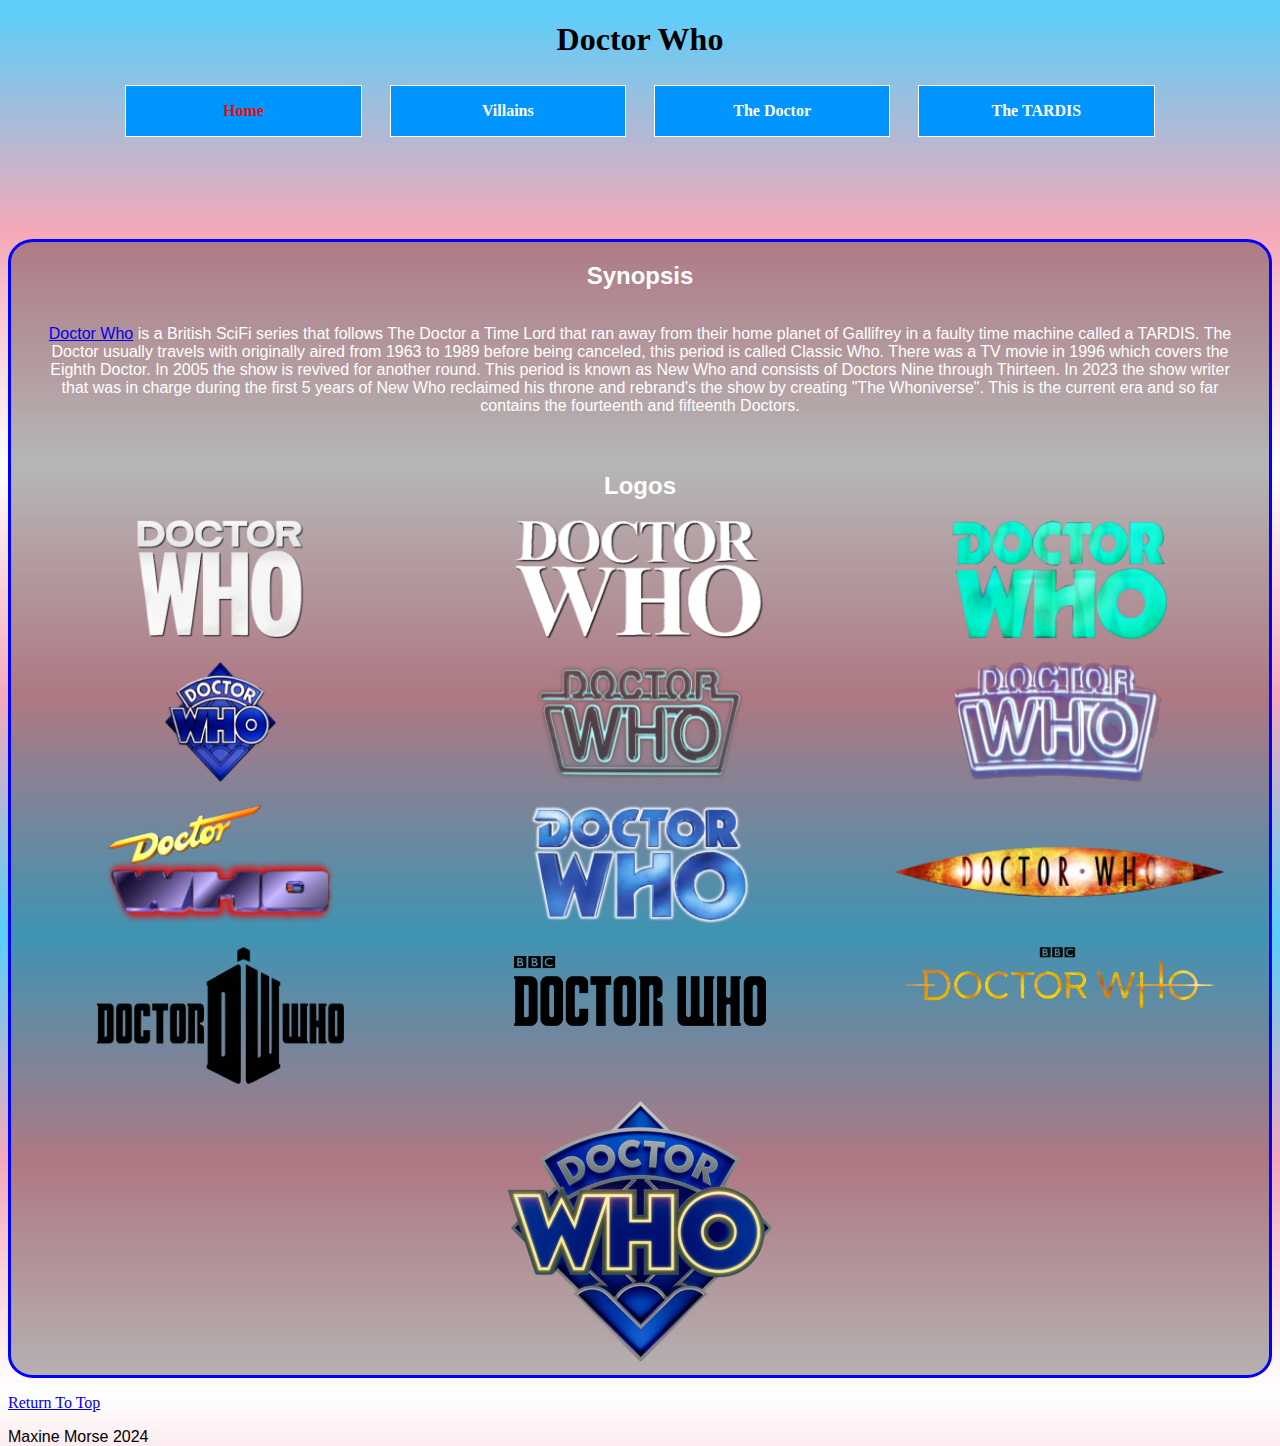
<file: index.html>
<!DOCTYPE html>
<html lang="en">

    <head>
        <meta charset="UTF-8">
        <meta name="viewport" content="width=device-width, initial-scale=1.0">
        <title>Maxine Morse CIS 155 Website Project</title>
        <link rel="stylesheet" href="CSS/Styles.css">
        <link rel="stylesheet" href="CSS/same_code.css">
    </head>

    <body>

        <header>
            <h1 id="title" class="center">Doctor Who</h1>
        </header>

        <nav id="nav_menu">
            <ul>
                <li><a href="index.html" class="current">Home</a></li>
                <li><a href="Villains.html">Villains</a></li>
                <li><a href="the_doctor.html">The Doctor</a></li>
                <li><a href="the_tardis.html">The TARDIS</a></li>
            </ul>
        </nav>
        <!--nav menu for site-->

        <main>

            <h2 id="Synopsis-heading">Synopsis</h2>
            <p id="Synopsis">
                <a id="im" href="https://www.imdb.com/title/tt0436992/" target="_blank">Doctor Who</a> is a British
                SciFi series that follows The Doctor a Time Lord that ran away from their home planet of Gallifrey in a
                faulty
                time machine called a TARDIS. The Doctor usually travels with
                originally aired from 1963 to 1989 before being canceled, this period is called Classic Who.
                There was a TV movie in 1996 which covers the Eighth Doctor.
                In 2005 the show is revived for another round.
                This period is known as New Who and consists of Doctors Nine through Thirteen.
                In 2023 the show writer that was in charge during the first 5 years of New Who reclaimed his
                throne and rebrand's the show by creating "The Whoniverse".
                This is the current era and so far contains the fourteenth and fifteenth Doctors.
            </p>
            <!--The above is a basic description of Doctor Who-->
            <h2 id="logos-heading">Logos</h2>
            <img id="thartnell" src="Logos/THartnell.png" alt="doctor who logo from 1963 to 1967">
            <img id="ttroughton" src="Logos/TTroughton.png" alt="doctor who logo from 1967 to 1970">
            <img id="tpertwee" src="Logos/TPertwee.png" alt="doctor who logo from 1970 to 1973">
            <img id="tbakert" src="Logos/TBakerT.png" alt="doctor who logo from 1973 to 1980">
            <img id="tdavison" src="Logos/TDavison.png" alt="doctor who logo from 1980 to 1984">
            <img id="tbakerc" src="Logos/TBakerC.png" alt="doctor who logo from 1984 to 1986">
            <img id="tmccoy" src="Logos/TMcCoy.png" alt="doctor who logo from 1987 to 1989 and 1993">
            <img id="tmcgann" src="Logos/TMcGann.png" alt="doctor who logo from 1996">
            <img id="teccleston" src="Logos/TEccleston.png" alt="doctor who logo from 2005 to 2010">
            <img id="tsmith" src="Logos/OIP_29.webp" alt="doctor who logo from 2010 to 2012">
            <img id="tcapadi" src="Logos/Doctor_Who_logo_2014.webp" alt="doctor who logo from 2012 to 2018">
            <img id="tjodie" src="Logos/Doctor_Who_2018_Logo.webp" alt="doctor who logo from 2018 to 2022">
            <img id="tanaversery" src="Logos/60th-aneversery.png" alt="doctor who logo from 2022 to present">

        </main>

        <p class="center"><a href="#top">Return To Top</a></p>

    </body>

    <footer class="center">
        <p>Maxine Morse 2024</p>
        <!--Im adding this to make it clear that I do know how to add the copyright symbol
        but seeing as I don't actually have the copyrights for any material on this page i don't feel right including it ps. its &copy;-->
        <p id="dw">The quote that lives in my head rent free<q>People assume that time is a strict progression of cause
                to effect, but actually,
                from a nonlinear, non-subjective viewpoint, it's more like a big ball of wibbly-wobbly, timey-wimey...
                stuff.</q> -The Tenth Doctor</p>
    </footer>

</html>
</file>
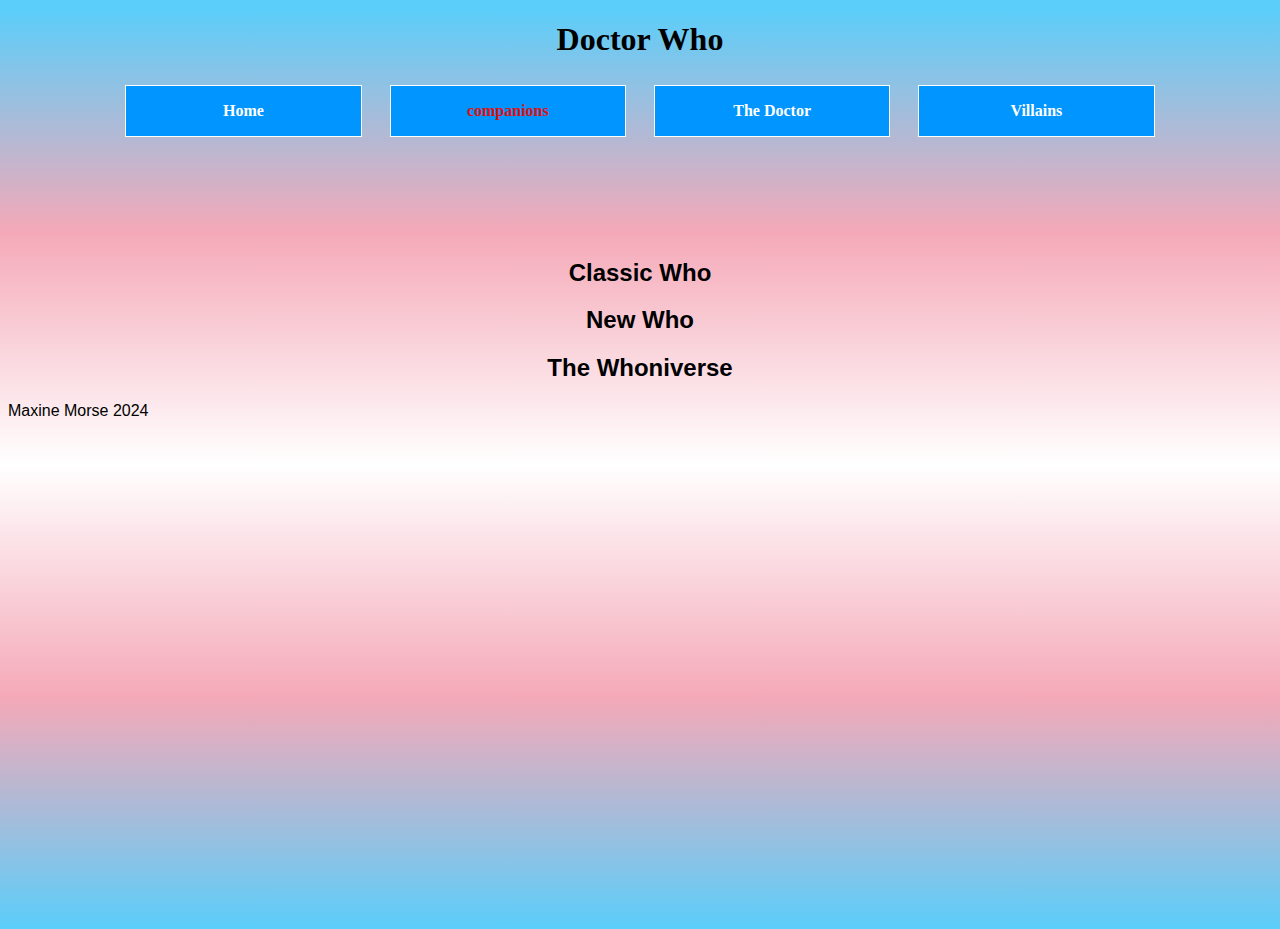
<file: companions.html>
<!DOCTYPE html>
<html lang="en">

   <head>
      <meta charset="UTF-8">
      <meta name="viewport" content="width=device-width, initial-scale=1.0">
      <title>Maxine Morse CIS 155 Website Project</title>
      <link rel="stylesheet" href="CSS/companions.css">
      <link rel="stylesheet" href="CSS/same_code.css">
   </head>

   <body>

      <header>
         <h1 id="title" class="center">Doctor Who</h1>
      </header>

      <nav id="nav_menu">
         <ul>
            <li><a href="index.html">Home</a></li>
            <li><a href="companions.html" class="current">companions</a></li>
            <li><a href="the_doctor.html">The Doctor</a></li>
            <li><a href="villains.html">Villains</a></li>
         </ul>
      </nav>

      <main class="center">
         <section id="Classic-Who">
            <h2>Classic Who</h2>
         </section>
         <section id="New-Who">
            <h2>New Who</h2>
         </section>
         <section id="The-Whoniverse">
            <h2>The Whoniverse</h2>
         </section>
      </main>

   </body>

   <footer class="center">
      <p>Maxine Morse 2024</p>
      <!--Im adding this to make it clear that I do know how to add the copyright symbol
      but seeing as I don't actually have the copyrights for any material on this page i don't feel right including it ps. its &copy;-->
      <p id="dw">The quote that lives in my head rent free<q>People assume that time is a strict progression of cause
            to effect, but actually,
            from a nonlinear, non-subjective viewpoint, it's more like a big ball of wibbly-wobbly, timey-wimey...
            stuff.</q> -The Tenth Doctor</p>
   </footer>

</html>
</file>
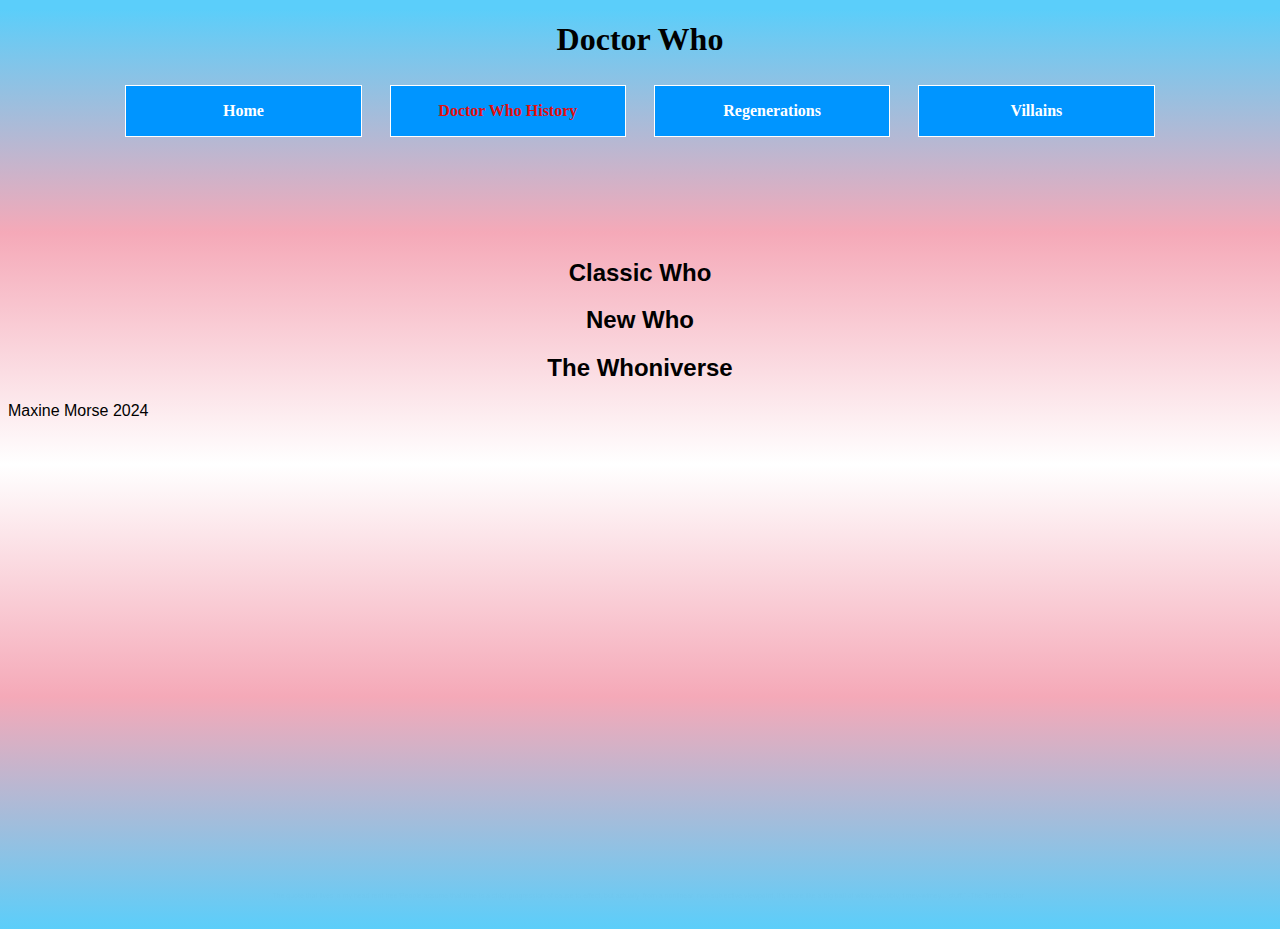
<file: history.html>
<!DOCTYPE html>
<html lang="en">

   <head>
      <meta charset="UTF-8">
      <meta name="viewport" content="width=device-width, initial-scale=1.0">
      <title>Maxine Morse CIS 155 Website Project</title>
      <link rel="stylesheet" href="CSS/history.css">
      <link rel="stylesheet" href="CSS/same_code.css">
   </head>

   <body>

      <header>
         <h1 id="title" class="center">Doctor Who</h1>
      </header>

      <nav id="nav_menu">
         <ul>
            <li><a href="index.html">Home</a></li>
            <li><a href="history.html" class="current">Doctor Who History</a></li>
            <li><a href="Regenerations.html">Regenerations</a></li>
            <li><a href="villains.html" class="lastitem">Villains</a></li>
         </ul>
      </nav>

      <main class="center">
         <section id="Classic-Who">
            <h2>Classic Who</h2>
         </section>
         <section id="New-Who">
            <h2>New Who</h2>
         </section>
         <section id="The-Whoniverse">
            <h2>The Whoniverse</h2>
         </section>
      </main>

   </body>

   <footer class="center">
      <p>Maxine Morse 2024</p>
      <!--Im adding this to make it clear that I do know how to add the copyright symbol
      but seeing as I don't actually have the copyrights for any material on this page i don't feel right including it ps. its &copy;-->
      <p id="dw">The quote that lives in my head rent free<q>People assume that time is a strict progression of cause
            to effect, but actually,
            from a nonlinear, non-subjective viewpoint, it's more like a big ball of wibbly-wobbly, timey-wimey...
            stuff.</q> -The Tenth Doctor</p>
   </footer>

</html>
</file>
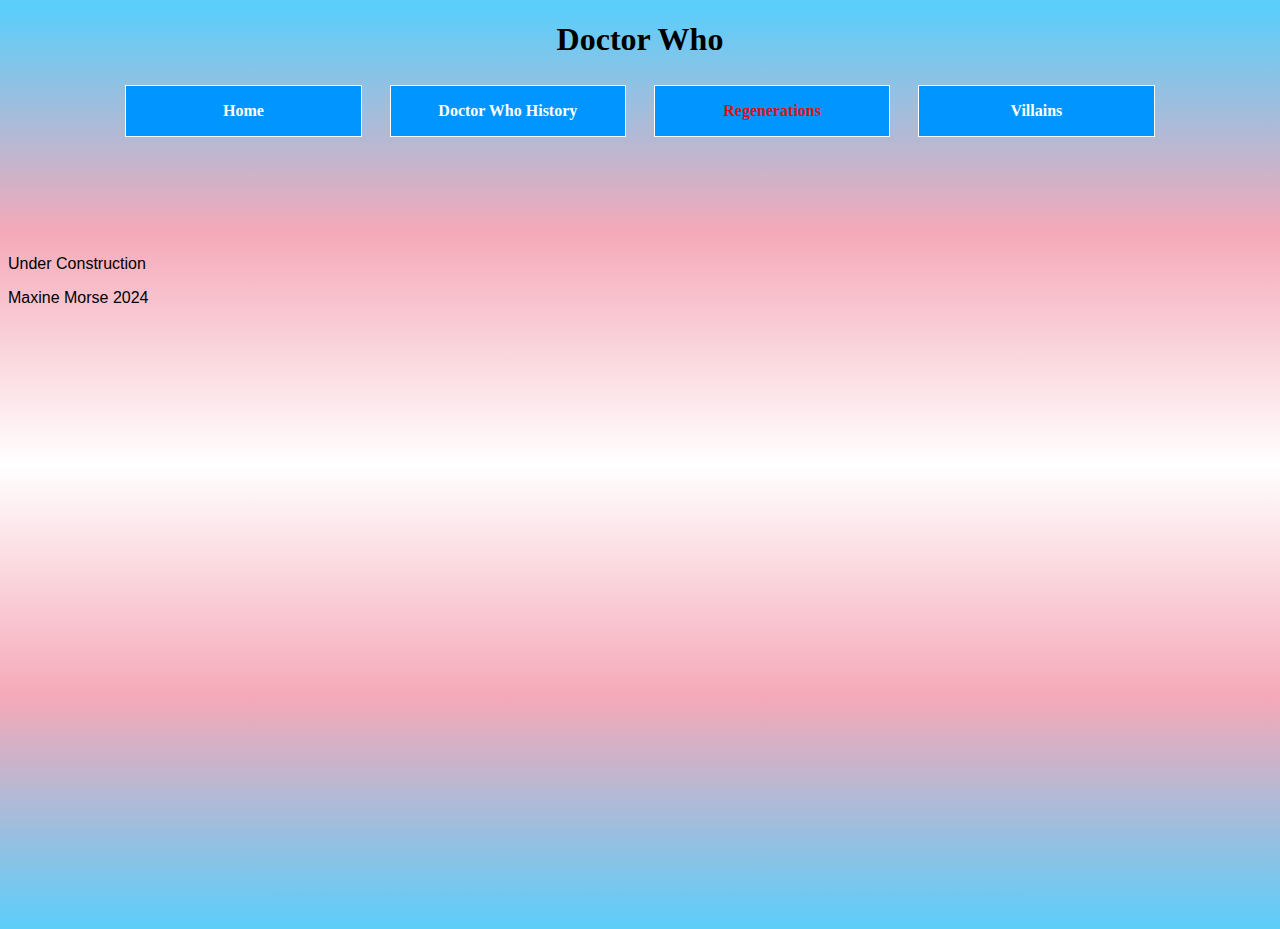
<file: regenerations.html>
<!DOCTYPE html>
<html lang="en">

   <head>
      <meta charset="UTF-8">
      <meta name="viewport" content="width=device-width, initial-scale=1.0">
      <title>Maxine Morse CIS 155 Website Project</title>
      <link rel="stylesheet" href="CSS/regenerations.css">
      <link rel="stylesheet" href="CSS/same_code.css">
   </head>

   <body>

      <header>
         <h1 id="title" class="center">Doctor Who</h1>
      </header>

      <nav id="nav_menu">
         <ul>
            <li><a href="index.html">Home</a></li>
            <li><a href="history.html">Doctor Who History</a></li>
            <li><a href="Regenerations.html" class="current">Regenerations</a></li>
            <li><a href="villains.html" class="lastitem">Villains</a></li>
         </ul>
      </nav>

      <main class="center">
         <p>Under Construction</p>
      </main>

   </body>

   <footer class="center">
      <p>Maxine Morse 2024</p>
      <!--Im adding this to make it clear that I do know how to add the copyright symbol
      but seeing as I don't actually have the copyrights for any material on this page i don't feel right including it ps. its &copy;-->
      <p id="dw">The quote that lives in my head rent free<q>People assume that time is a strict progression of cause
            to effect, but actually,
            from a nonlinear, non-subjective viewpoint, it's more like a big ball of wibbly-wobbly, timey-wimey...
            stuff.</q> -The Tenth Doctor</p>
   </footer>

</html>
</file>
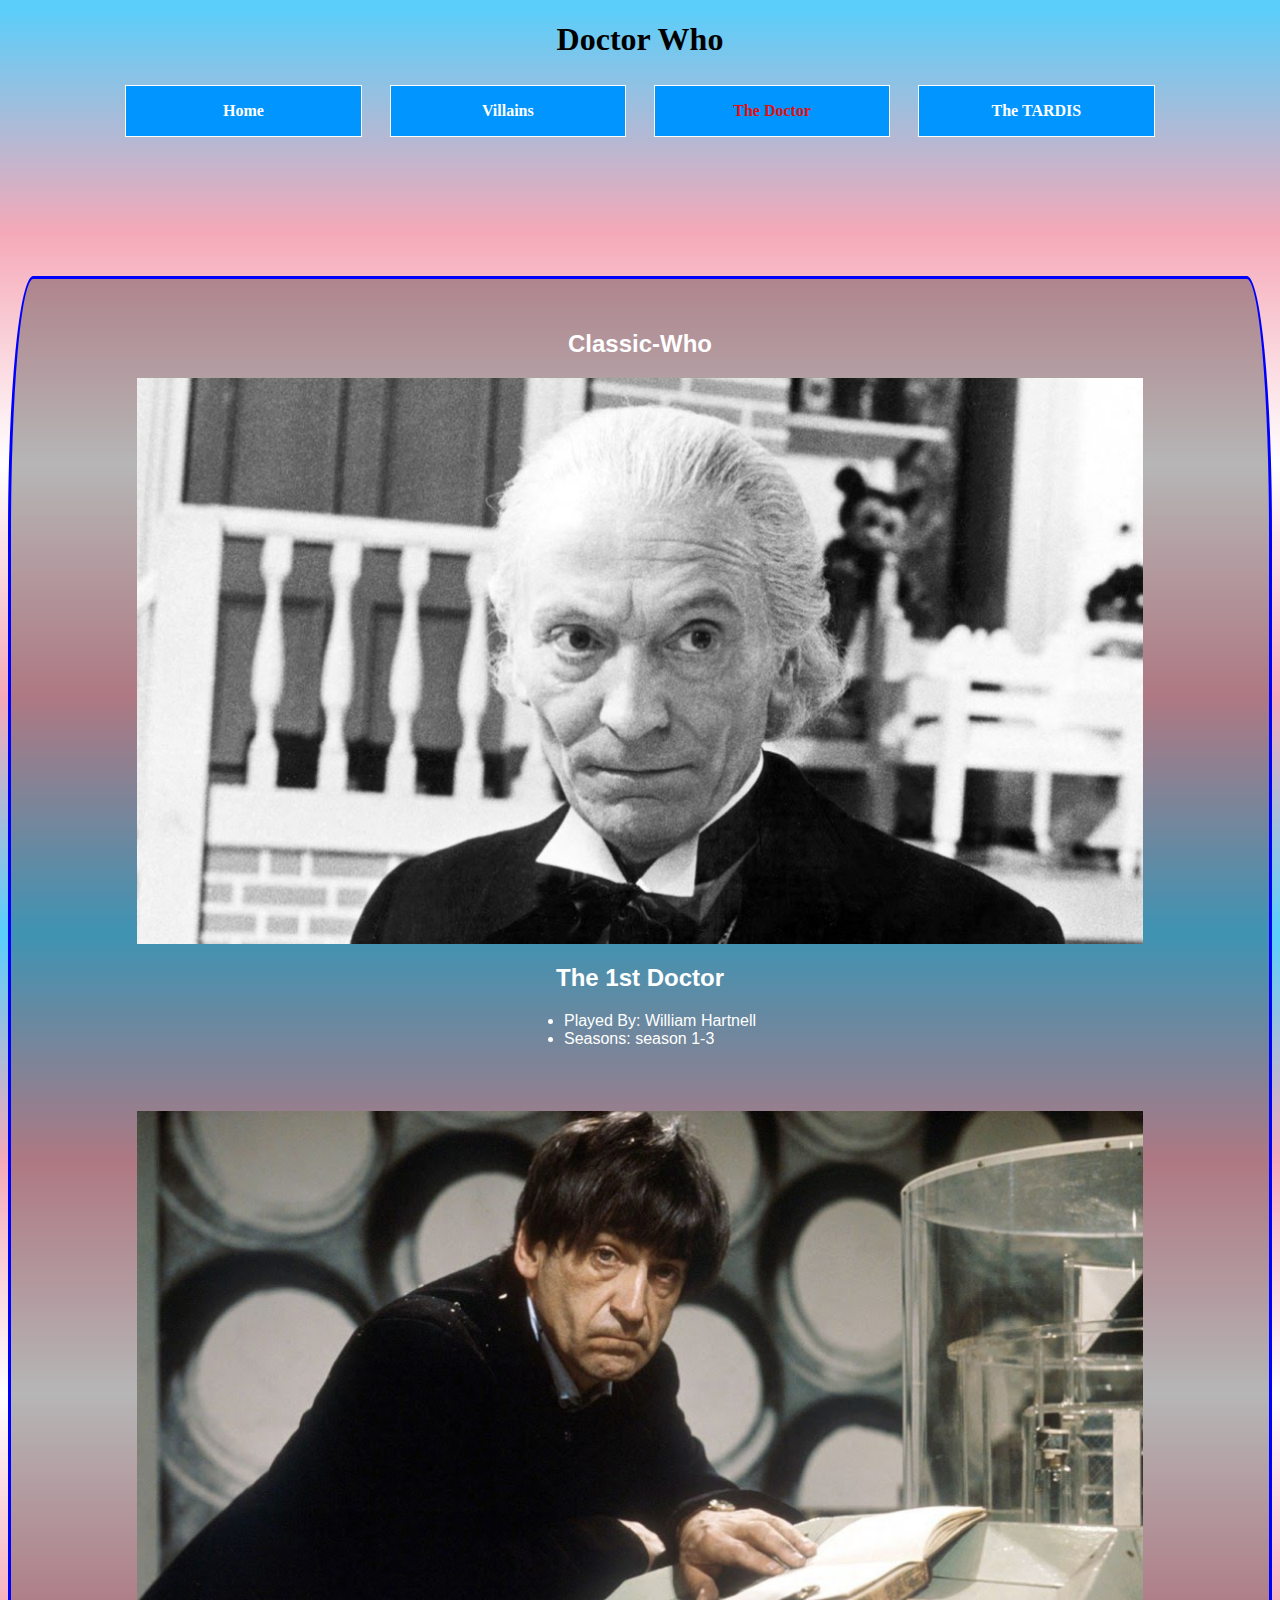
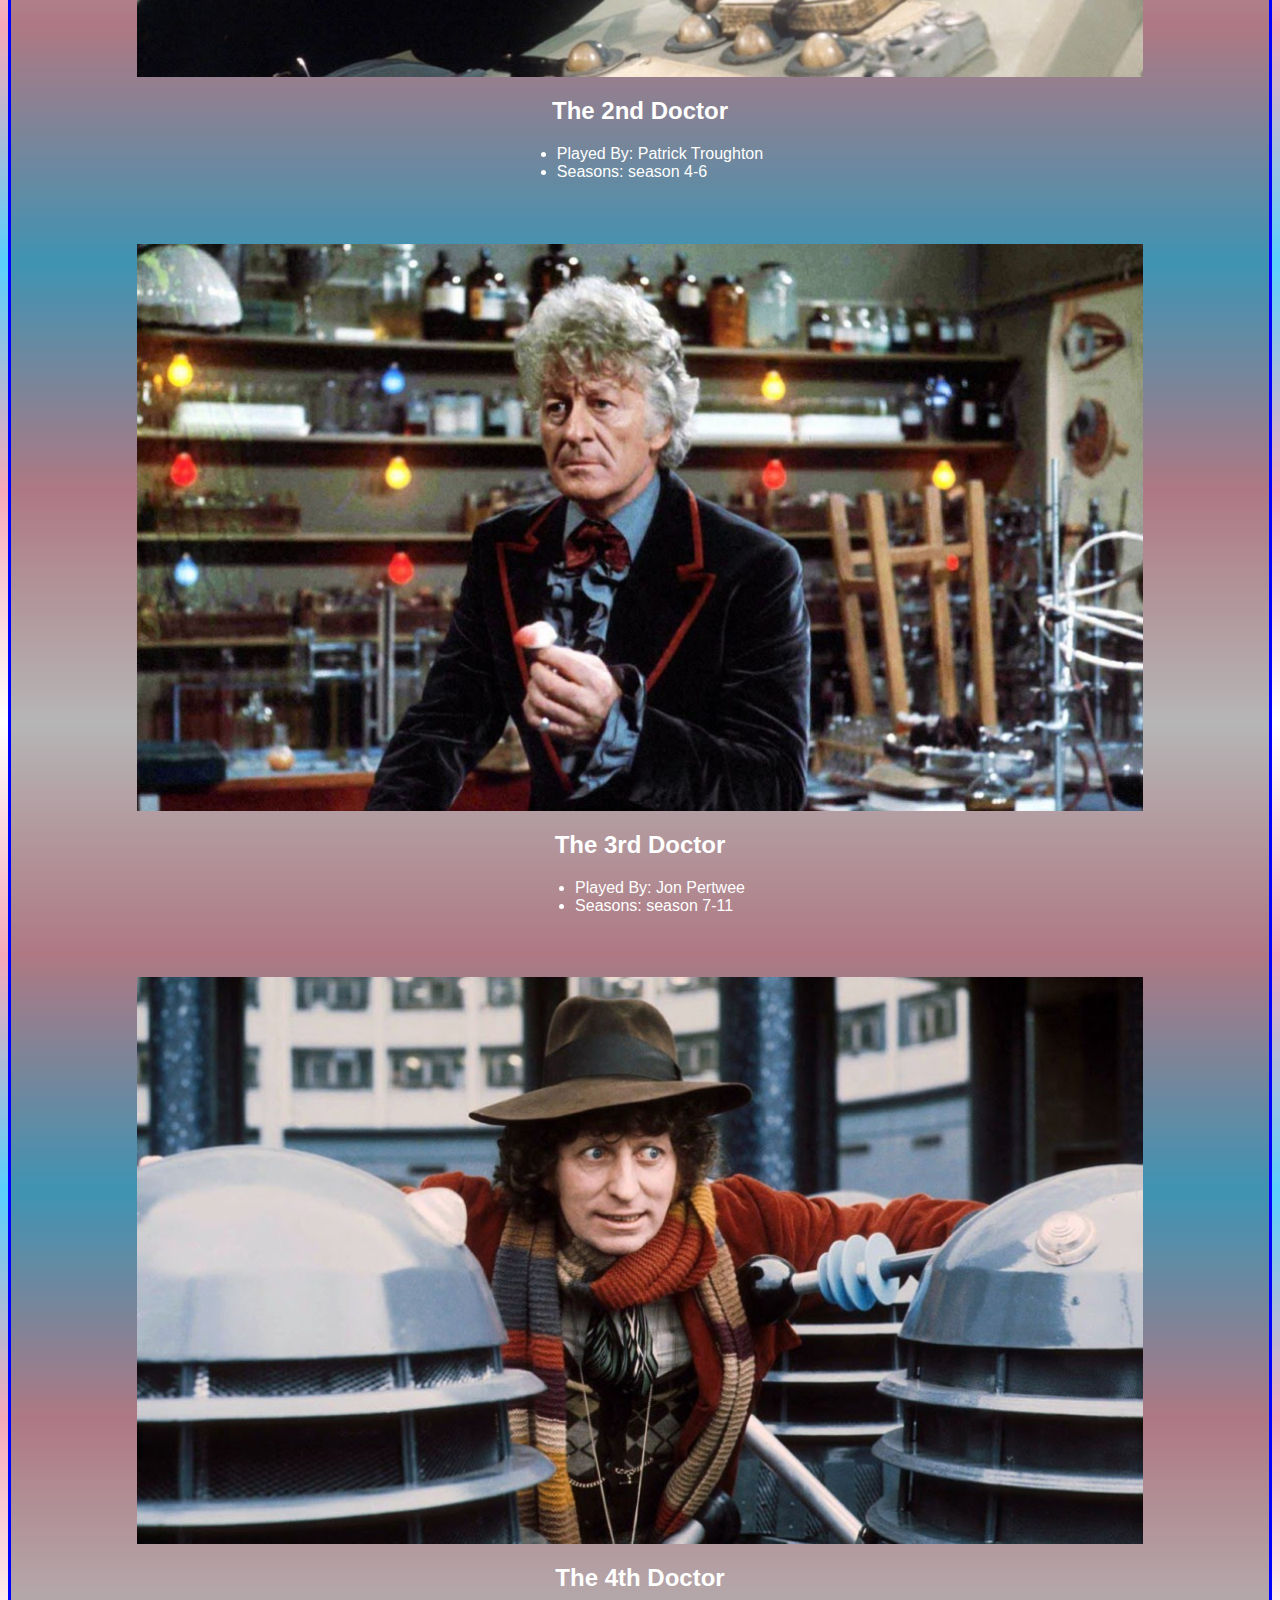
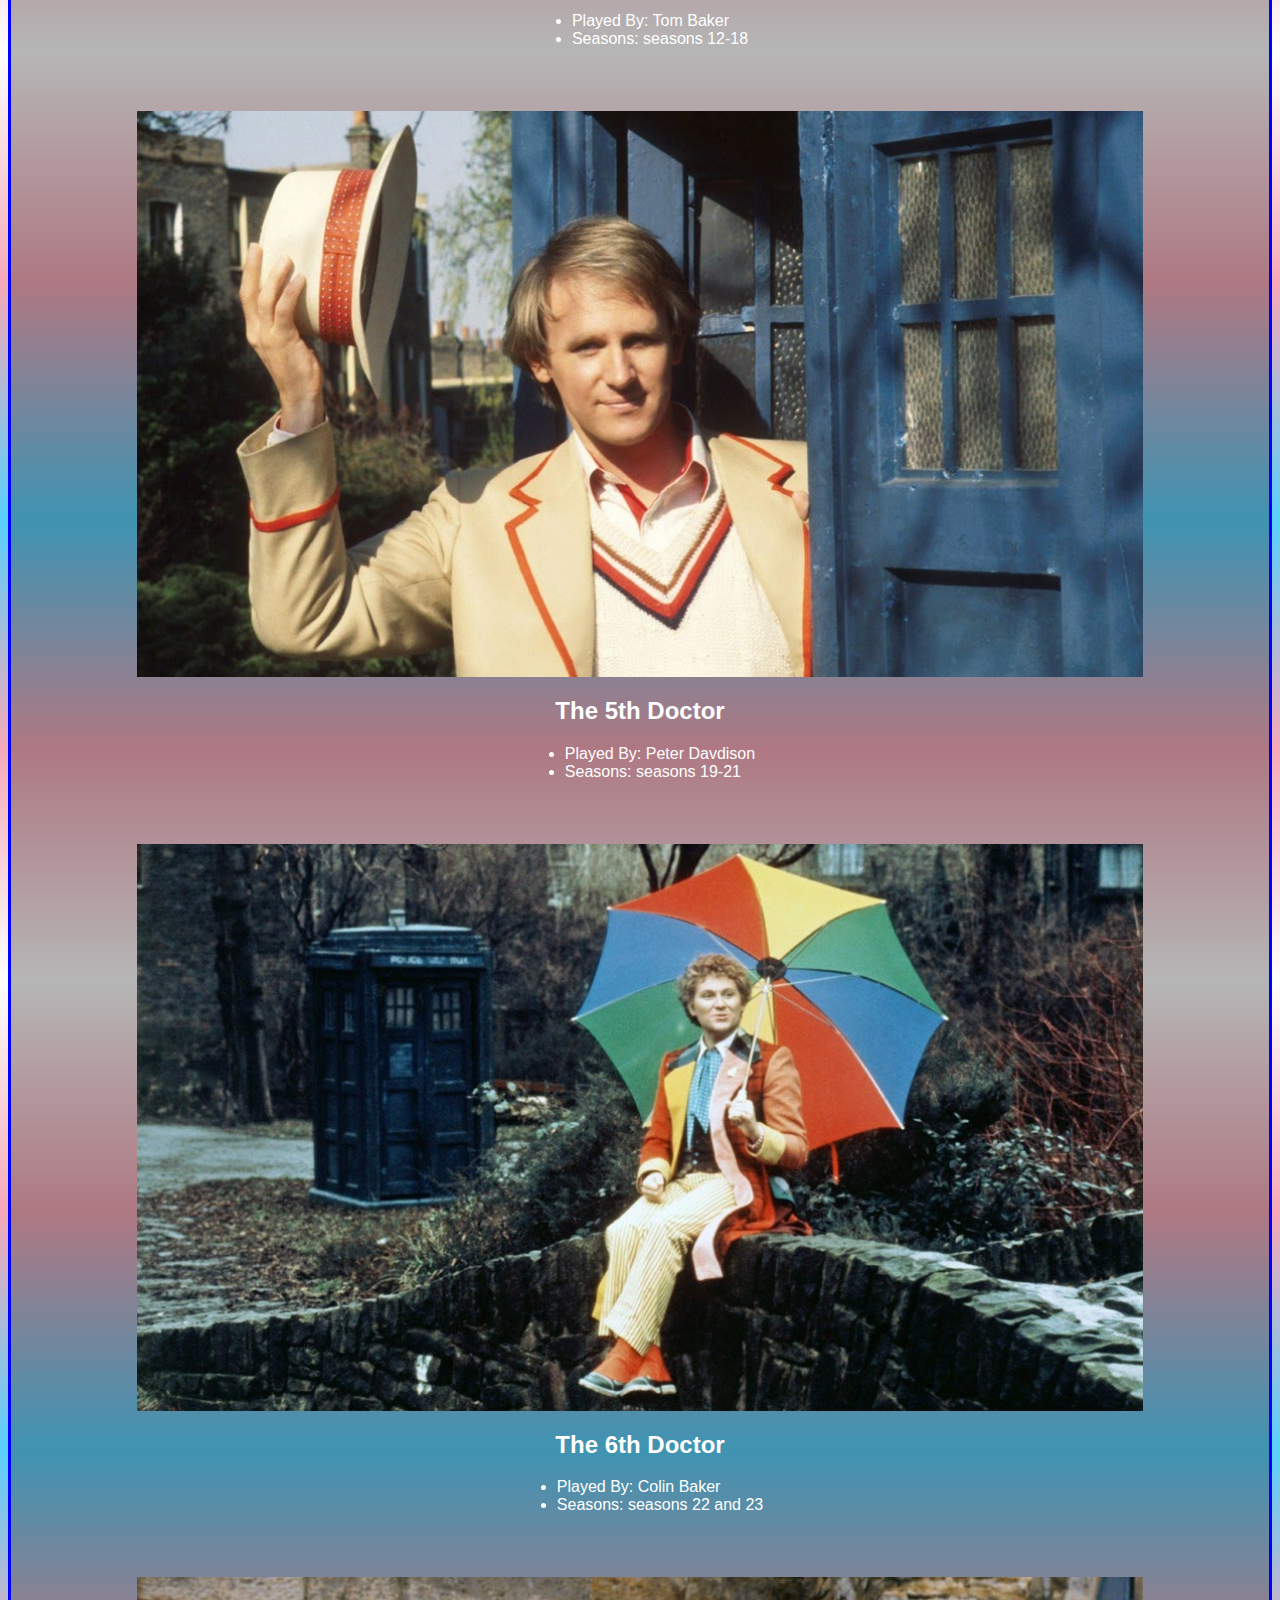
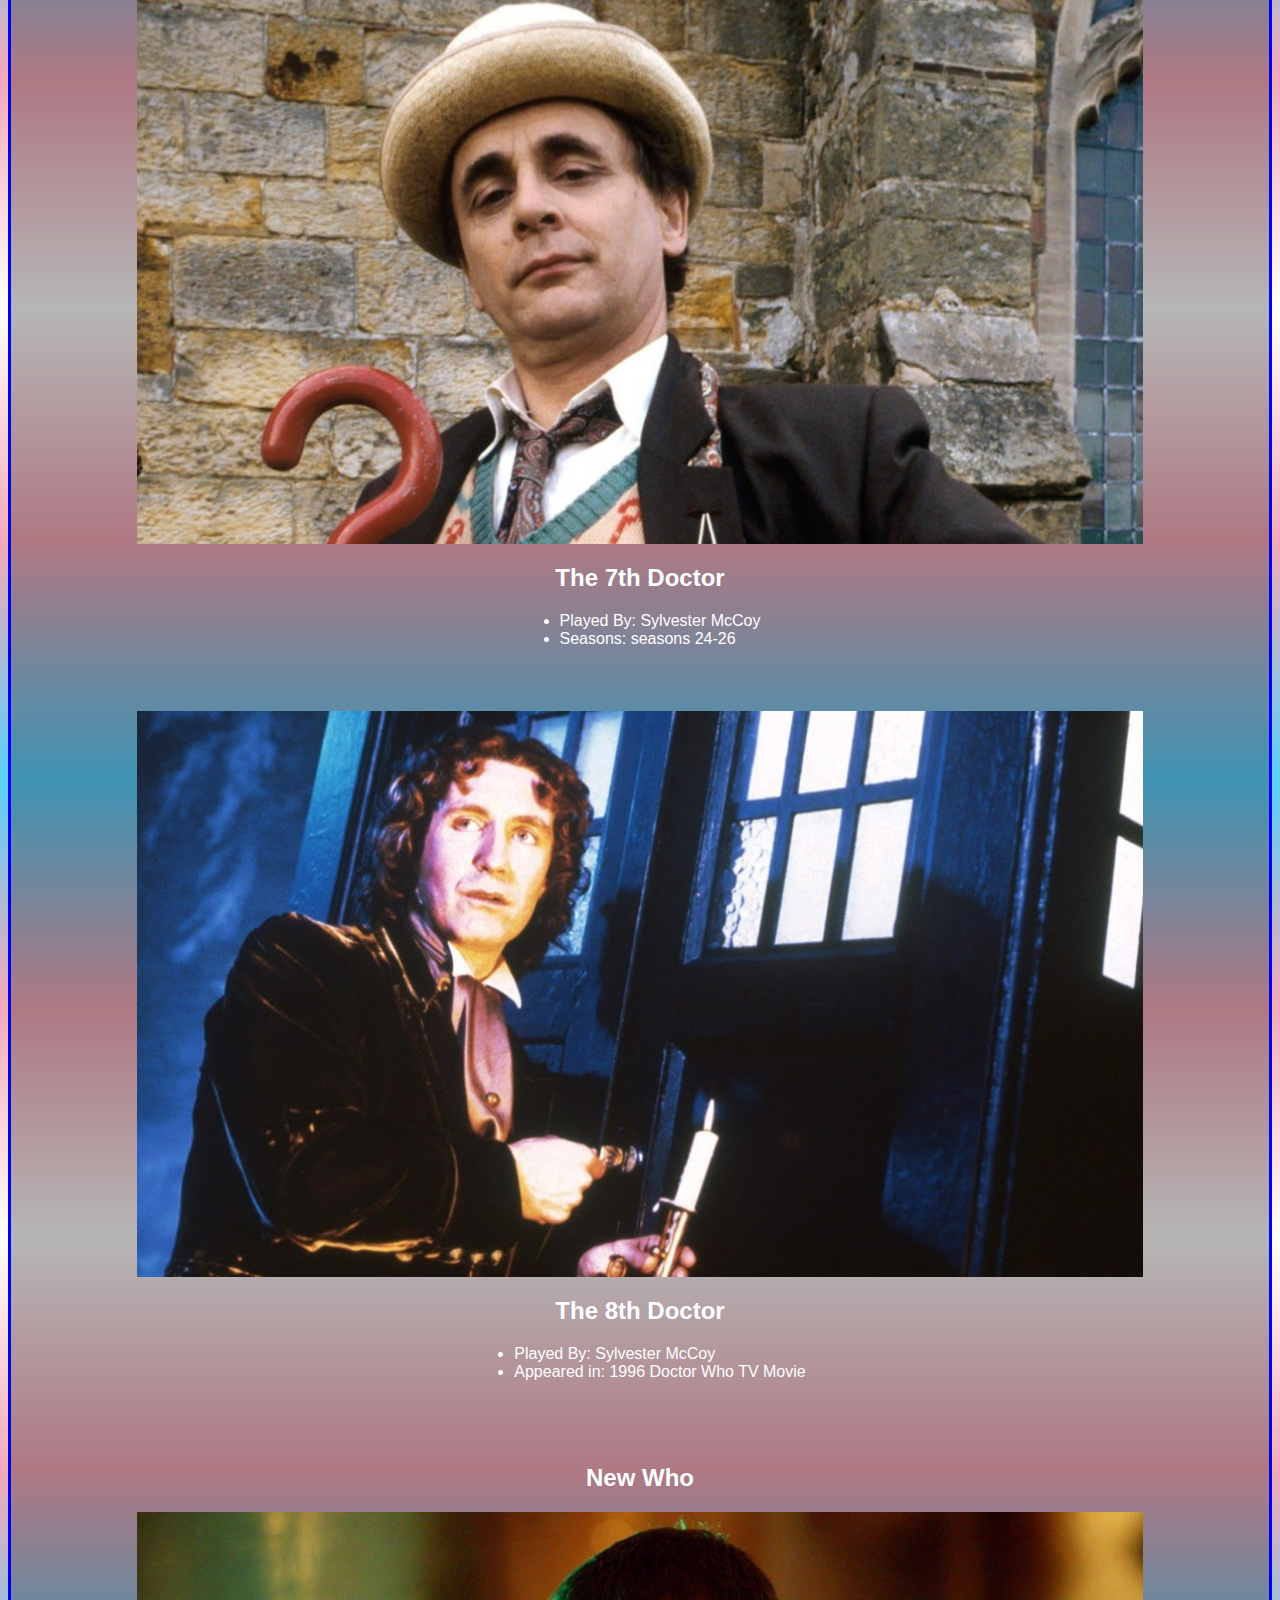
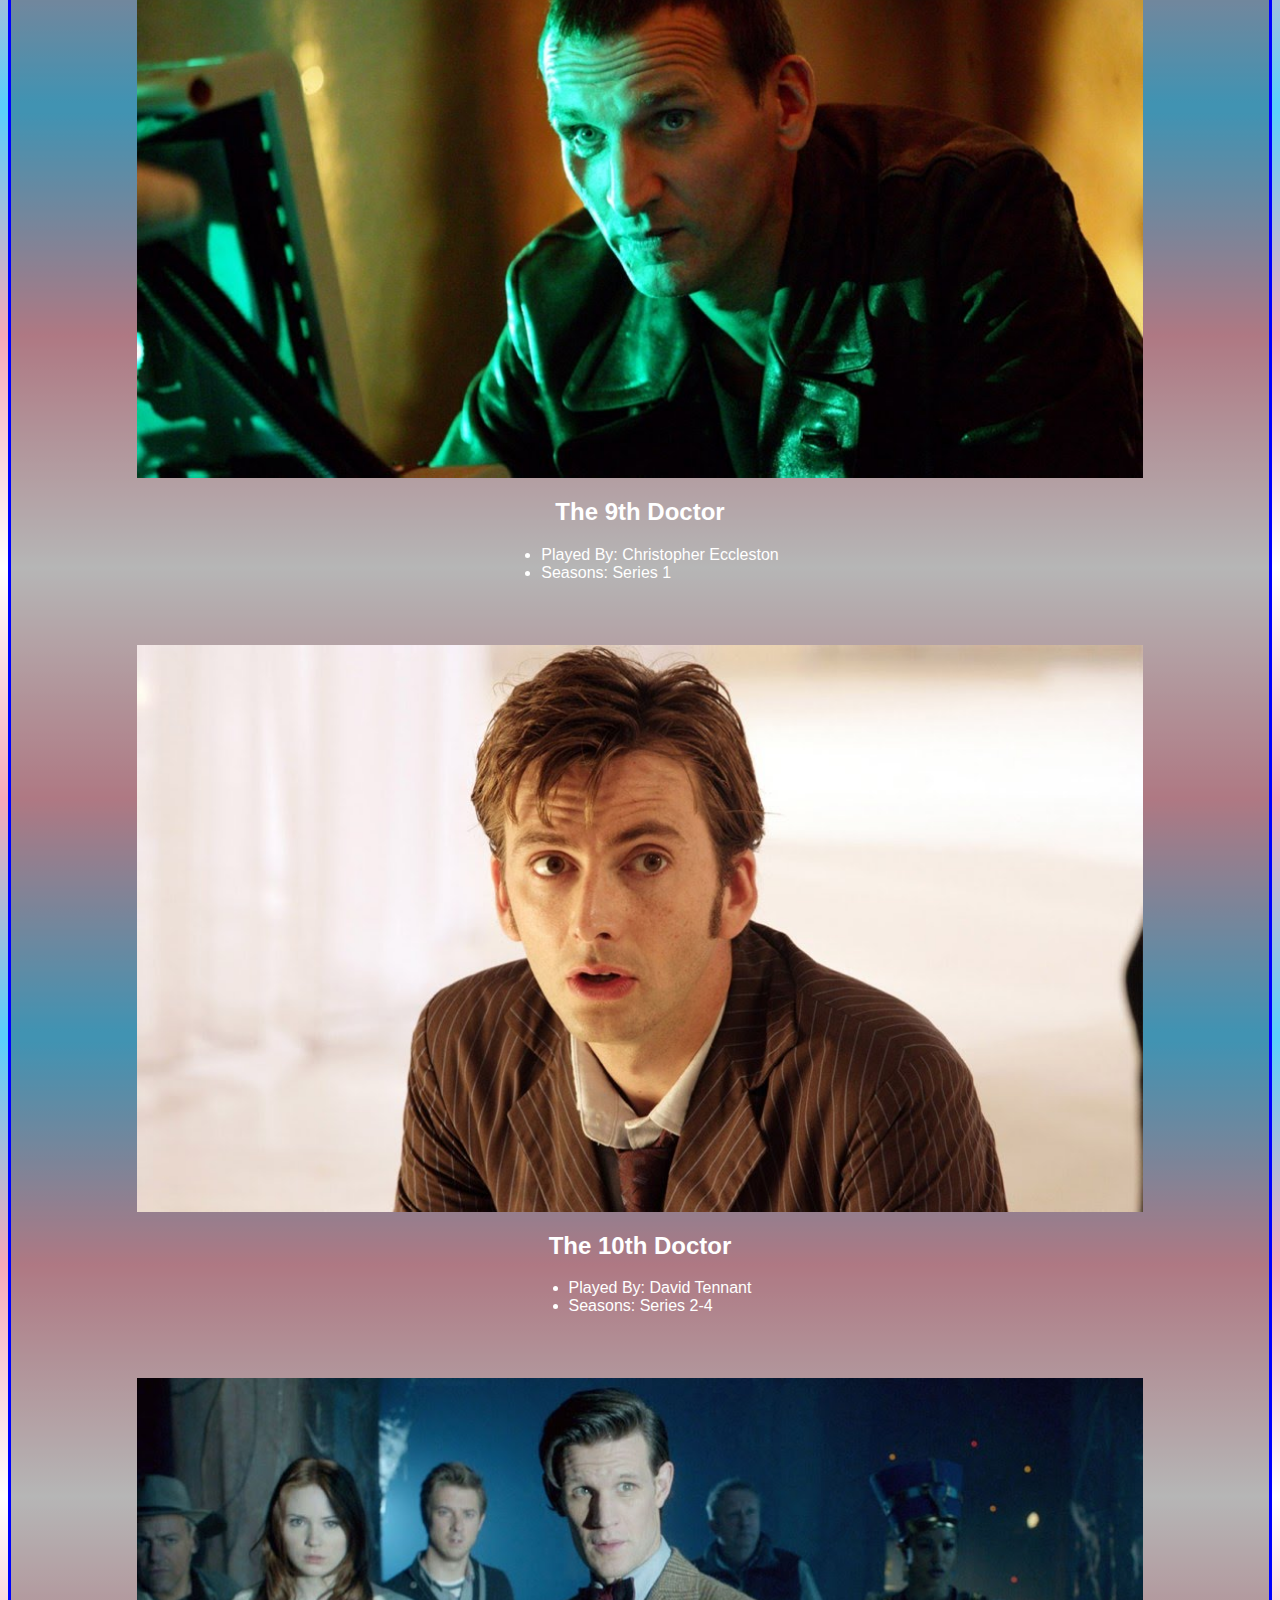
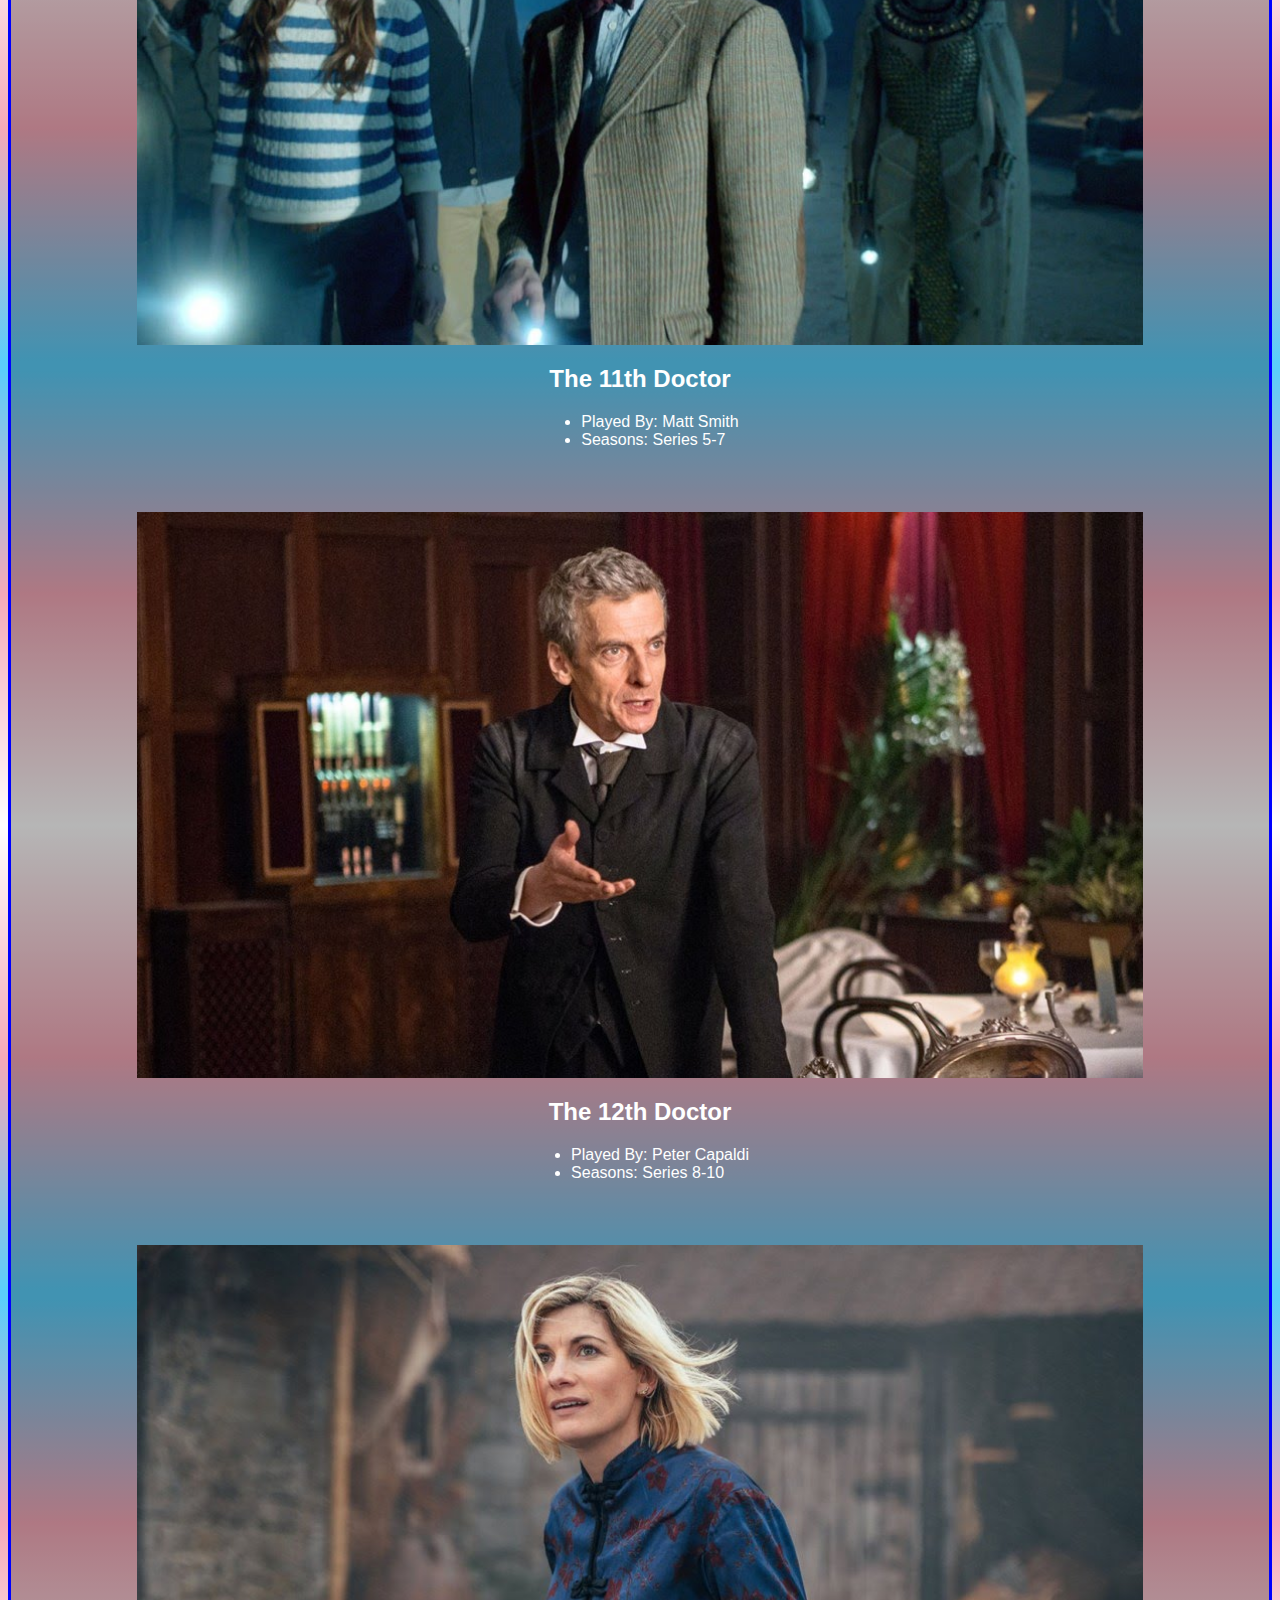
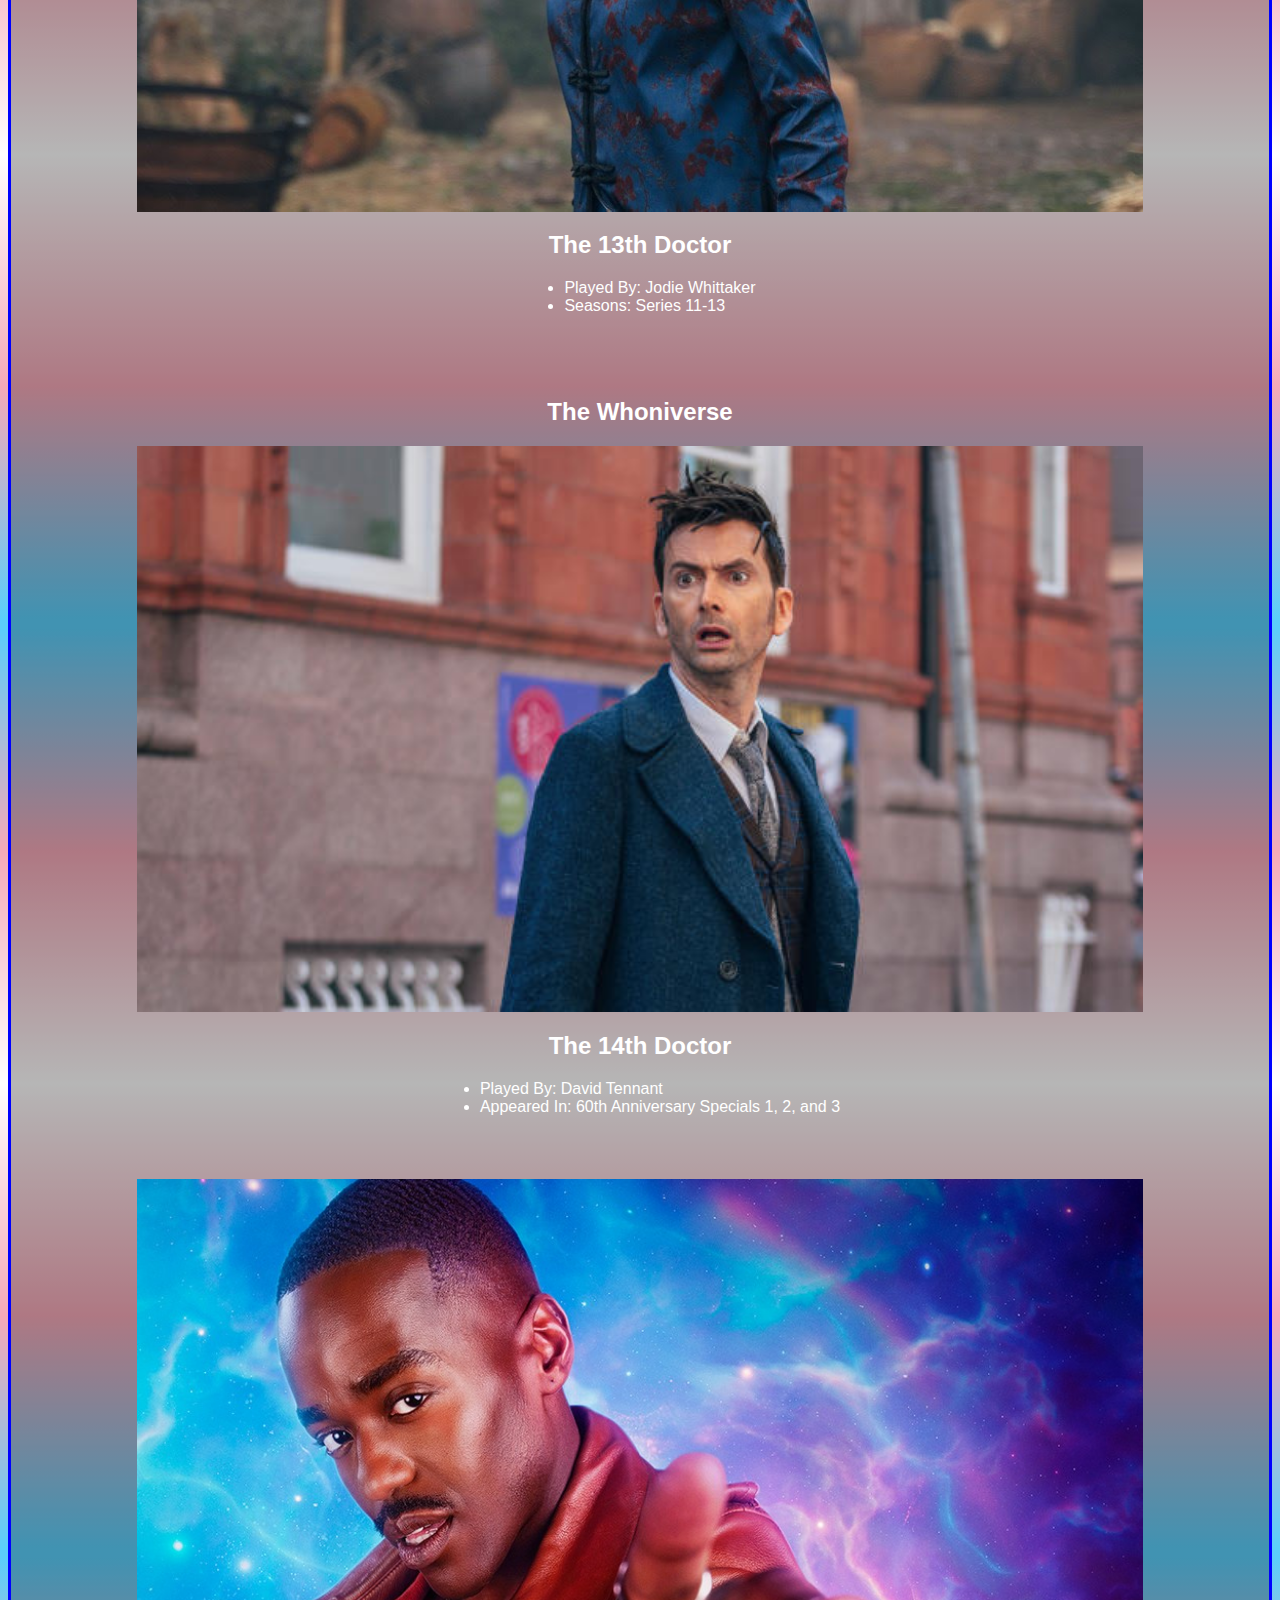
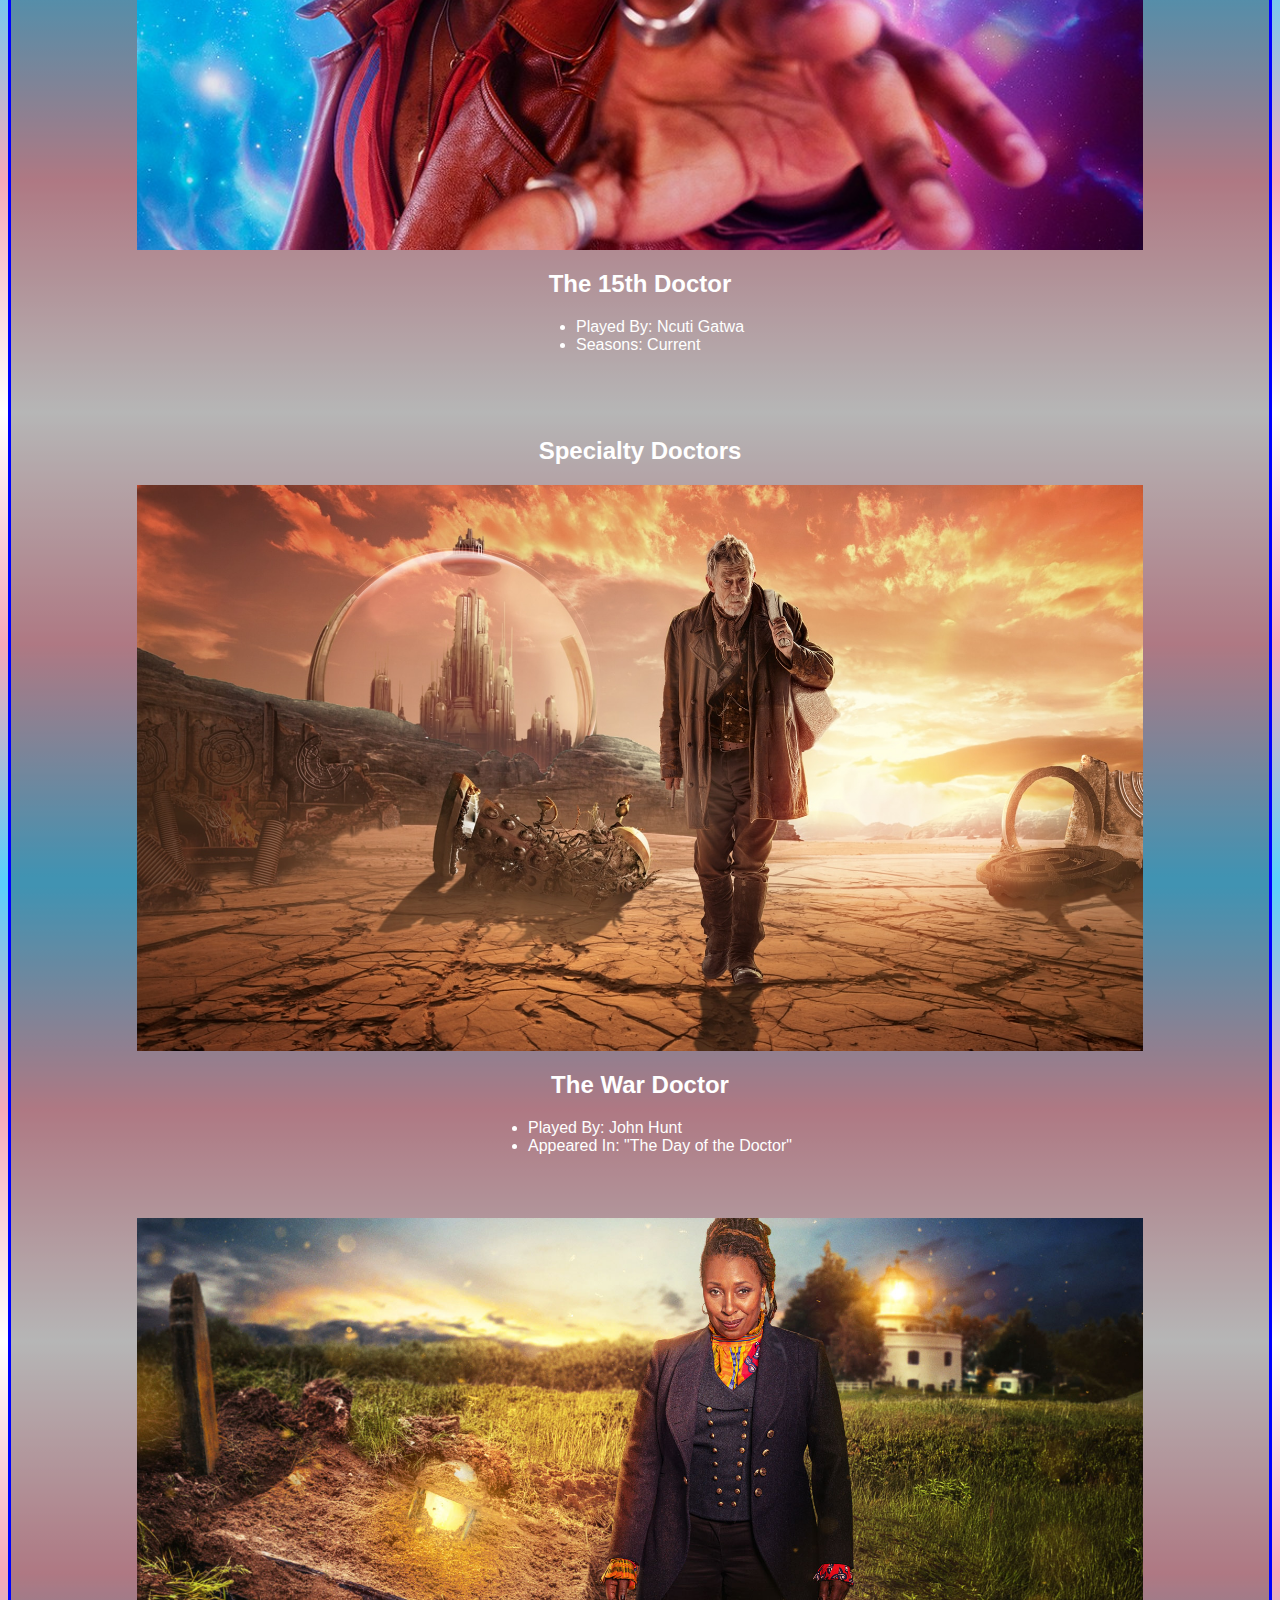
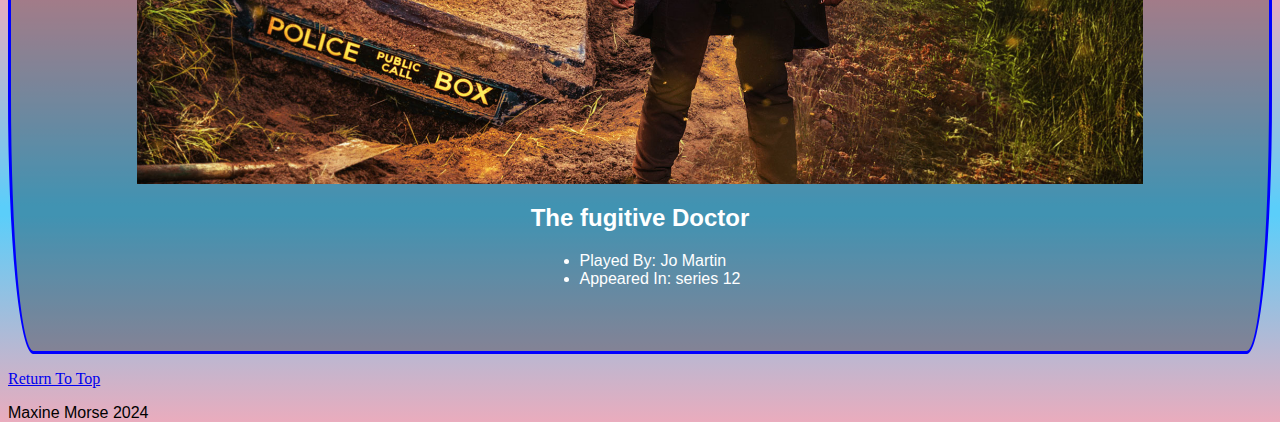
<file: the_doctor.html>
<!DOCTYPE html>
<html lang="en">

   <head>
      <meta charset="UTF-8">
      <meta name="viewport" content="width=device-width, initial-scale=1.0">
      <title>Maxine Morse CIS 155 Website Project</title>
      <link rel="stylesheet" href="CSS/the_doctor.css">
      <link rel="stylesheet" href="CSS/same_code.css">
   </head>

   <body>

      <header>
         <h1 id="title" class="center">Doctor Who</h1>
      </header>

      <nav id="nav_menu">
         <ul>
            <li><a href="index.html">Home</a></li>
            <li><a href="Villains.html">Villains</a></li>
            <li><a href="the_doctor.html" class="current">The Doctor</a></li>
            <li><a href="the_tardis.html">The TARDIS</a></li>
         </ul>
      </nav>

      <main>
         <h2 id="top">Classic-Who</h2>
         <img src="the-doctor-photos/Doctor-Who-William-Hartnell-Everett-TCDDOWH_EC203-H-2023.jpg" alt="the 1st doctor">
         <h2>The 1st Doctor</h2>
         <ul>
            <li>Played By: William Hartnell</li>
            <li>Seasons: season 1-3</li>
         </ul>
         <img src="the-doctor-photos/Doctor-Who-Patrick-Troughton-Everett-TCDDOWH_EC178-H-2023.jpg"
            alt="the 2nd doctor">
         <h2>The 2nd Doctor</h2>
         <ul>
            <li>Played By: Patrick Troughton</li>
            <li>Seasons: season 4-6</li>
         </ul>
         <img src="the-doctor-photos/Doctor-Who-Jon-Pertwee-Everett-TCDDOWH_EC177-H-2023.jpg" alt="the 3rd doctor">
         <h2>The 3rd Doctor</h2>
         <ul>
            <li>Played By: Jon Pertwee</li>
            <li>Seasons: season 7-11</li>
         </ul>
         <img src="the-doctor-photos/Doctor-Who-Tom-Baker-Everett-TCDDOWH_EC200-H-2023.jpg" alt="the 4th doctor">
         <h2>The 4th Doctor</h2>
         <ul>
            <li>Played By: Tom Baker</li>
            <li>Seasons: seasons 12-18</li>
         </ul>
         <img src="the-doctor-photos/Doctor-Who-Peter-Davison-Everett-TCDDOWH_EC301-H-2023.jpg" alt="the 5th doctor">
         <h2>The 5th Doctor</h2>
         <ul>
            <li>Played By: Peter Davdison</li>
            <li>Seasons: seasons 19-21</li>
         </ul>
         <img src="the-doctor-photos/Doctor-Who-Colin-Baker-Everett-T8DDOWH_EC005-H-2023.jpg" alt="the 6th doctor">
         <h2>The 6th Doctor</h2>
         <ul>
            <li>Played By: Colin Baker</li>
            <li>Seasons: seasons 22 and 23</li>
         </ul>
         <img src="the-doctor-photos/Doctor-Who-Sylvester-McCoy-Everett-TCDDOWH_EC199-H-2023.jpg" alt="the 7th doctor">
         <h2>The 7th Doctor</h2>
         <ul>
            <li>Played By: Sylvester McCoy</li>
            <li>Seasons: seasons 24-26</li>
         </ul>
         <img src="the-doctor-photos/Doctor-Who-Paul-McGann-Everett-TSDDOWH_EC014-H-2023.jpg" alt="the 8th doctor">
         <h2>The 8th Doctor</h2>
         <ul>
            <li>Played By: Sylvester McCoy</li>
            <li>Appeared in: 1996 Doctor Who TV Movie</li>
         </ul>

         <h2>New Who</h2>
         <img src="the-doctor-photos/Doctor-Who-Christopher-Eccleston-Everett-TCDDOWH_EC009-H-2023.jpg"
            alt="the 9th doctor">
         <h2>The 9th Doctor</h2>
         <ul>
            <li>Played By: Christopher Eccleston</li>
            <li>Seasons: Series 1</li>
         </ul>
         <img src="the-doctor-photos/David-Tennant-Doctor-Who-Everett-H-2022.jpg" alt="the 10th doctor">
         <h2>The 10th Doctor</h2>
         <ul>
            <li>Played By: David Tennant</li>
            <li>Seasons: Series 2-4</li>
         </ul>
         <img src="the-doctor-photos/Doctor-Who-Matt-Smith-Everett-TCDDOWH_EC056-H-2023.jpg" alt="the 11th doctor">
         <h2>The 11th Doctor</h2>
         <ul>
            <li>Played By: Matt Smith</li>
            <li>Seasons: Series 5-7</li>
         </ul>
         <img src="the-doctor-photos/Doctor-Who-Peter-Capaldi-Everett-TCDDOWH_EC075-H-2023.jpg" alt="the 12 doctor">
         <h2>The 12th Doctor</h2>
         <ul>
            <li>Played By: Peter Capaldi</li>
            <li>Seasons: Series 8-10</li>
         </ul>
         <img src="the-doctor-photos/TCDDOWH_BA074-H-2023.jpg" alt="the 13th doctor">
         <h2>The 13th Doctor</h2>
         <ul>
            <li>Played By: Jodie Whittaker</li>
            <li>Seasons: Series 11-13</li>
         </ul>

         <h2>The Whoniverse</h2>
         <img src="the-doctor-photos/14th-doctor.jpg" alt="the 14th doctor">
         <h2>The 14th Doctor</h2>
         <ul>
            <li>Played By: David Tennant</li>
            <li>Appeared In: 60th Anniversary Specials 1, 2, and 3</li>
         </ul>
         <img src="the-doctor-photos/Ncuti-Gatwa-promo-9dcd202.jpg" alt="the 15th doctor">
         <h2>The 15th Doctor</h2>
         <ul>
            <li>Played By: Ncuti Gatwa</li>
            <li>Seasons: Current</li>
         </ul>

         <h2>Specialty Doctors</h2>
         <img src="the-doctor-photos/War Doctor - 1920x1080.jpg" alt="the war doctor">
         <h2>The War Doctor</h2>
         <ul>
            <li>Played By: John Hunt</li>
            <li>Appeared In: "The Day of the Doctor"</li>
         </ul>
         <img src="the-doctor-photos/DWTV-CharacterHeader-FugitiveDoctor2.jpg" alt="the fugitive doctor">
         <h2>The fugitive Doctor</h2>
         <ul>
            <li>Played By: Jo Martin</li>
            <li>Appeared In: series 12</li>
         </ul>
      </main>

      <p class="center"><a href="#top">Return To Top</a></p>

   </body>

   <footer class="center">
      <p>Maxine Morse 2024</p>
      <!--Im adding this to make it clear that I do know how to add the copyright symbol
      but seeing as I don't actually have the copyrights for any material on this page i don't feel right including it ps. its &copy;-->
      <p id="dw">The quote that lives in my head rent free<q>People assume that time is a strict progression of cause
            to effect, but actually,
            from a nonlinear, non-subjective viewpoint, it's more like a big ball of wibbly-wobbly, timey-wimey...
            stuff.</q> -The Tenth Doctor</p>
   </footer>

</html>
</file>
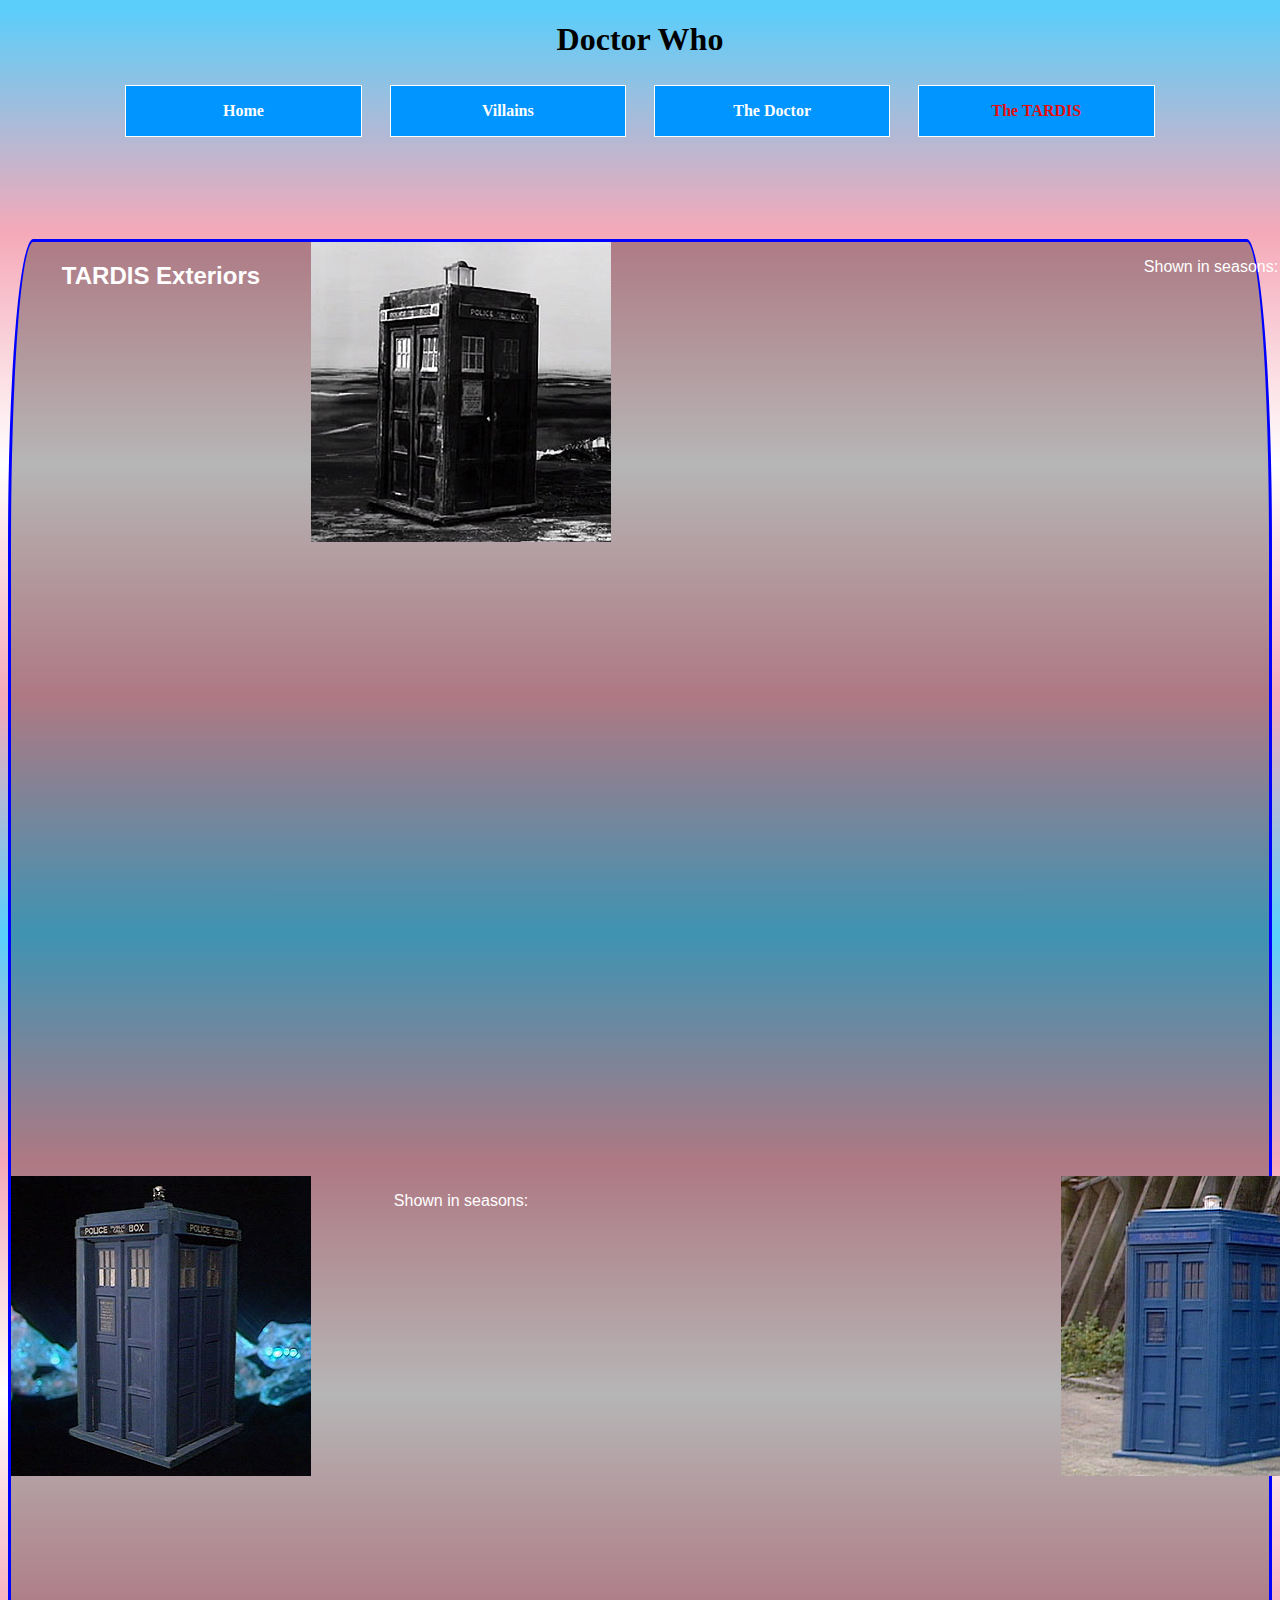
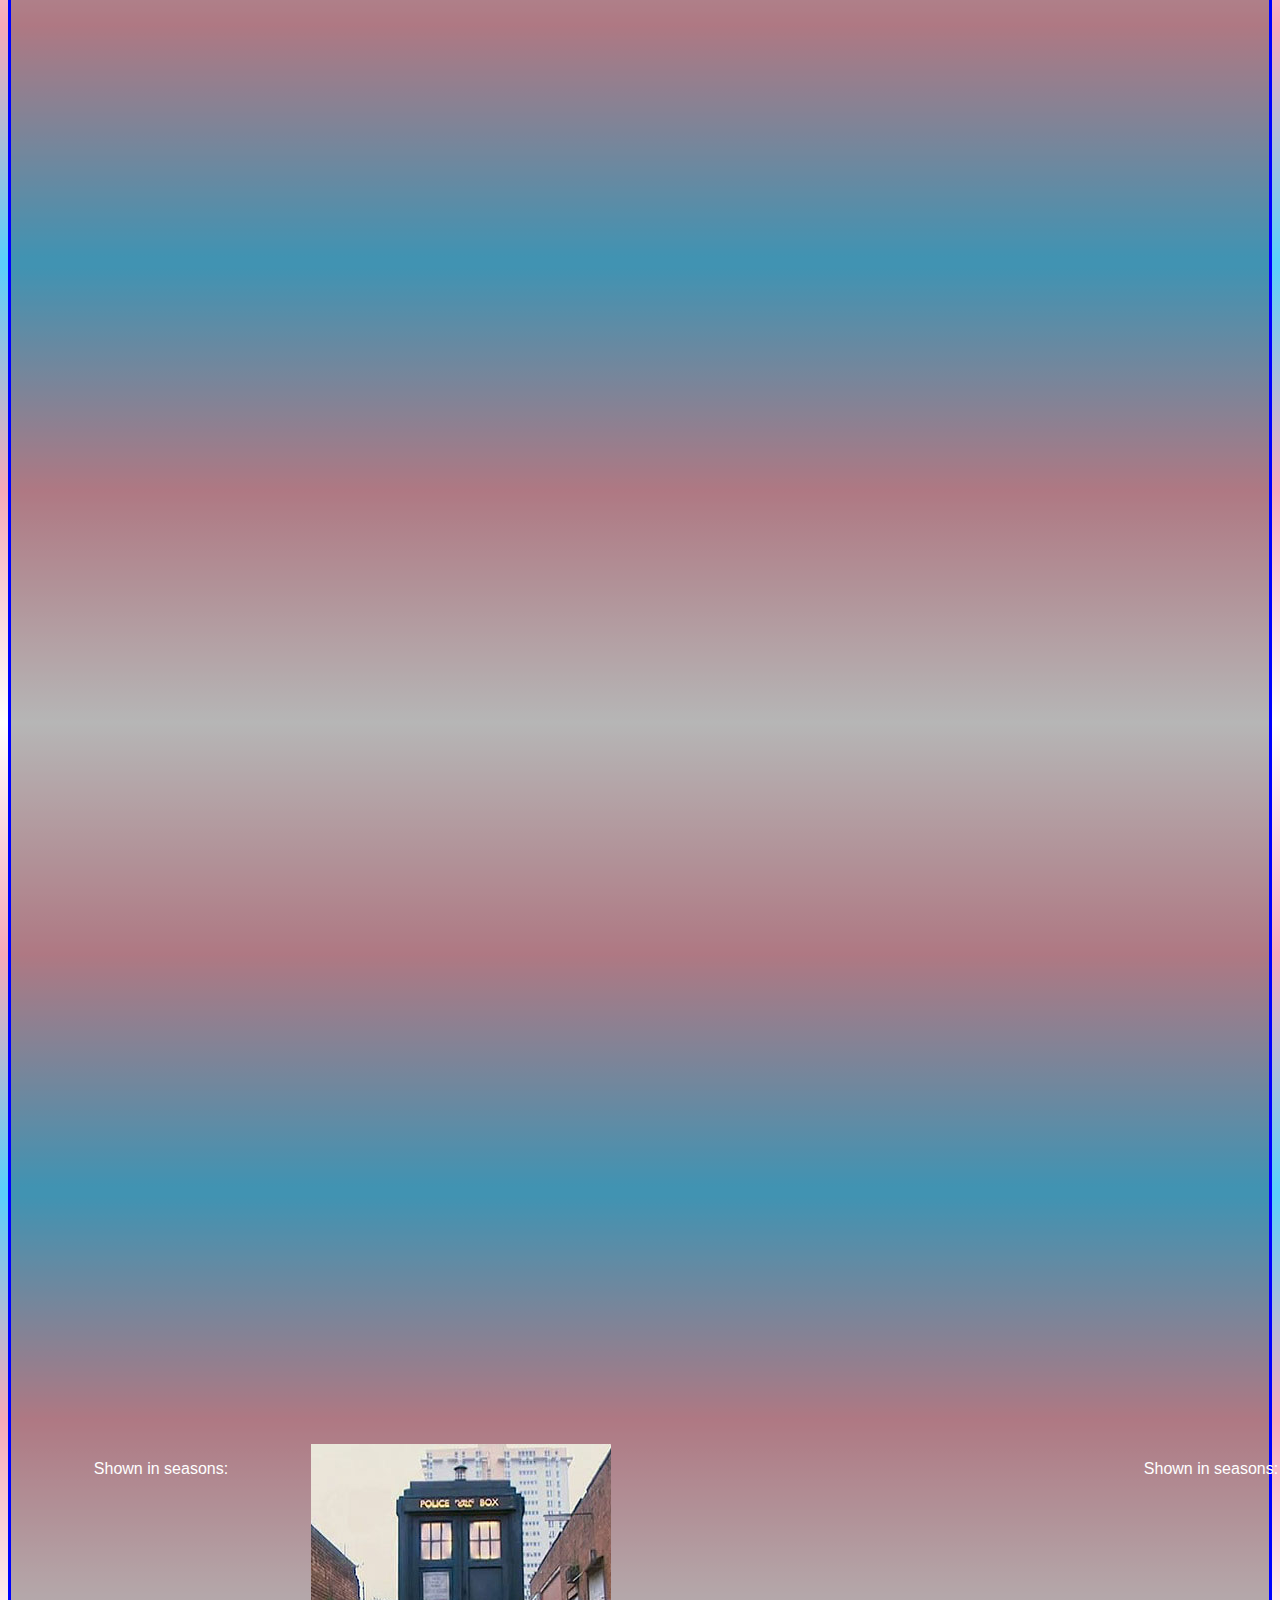
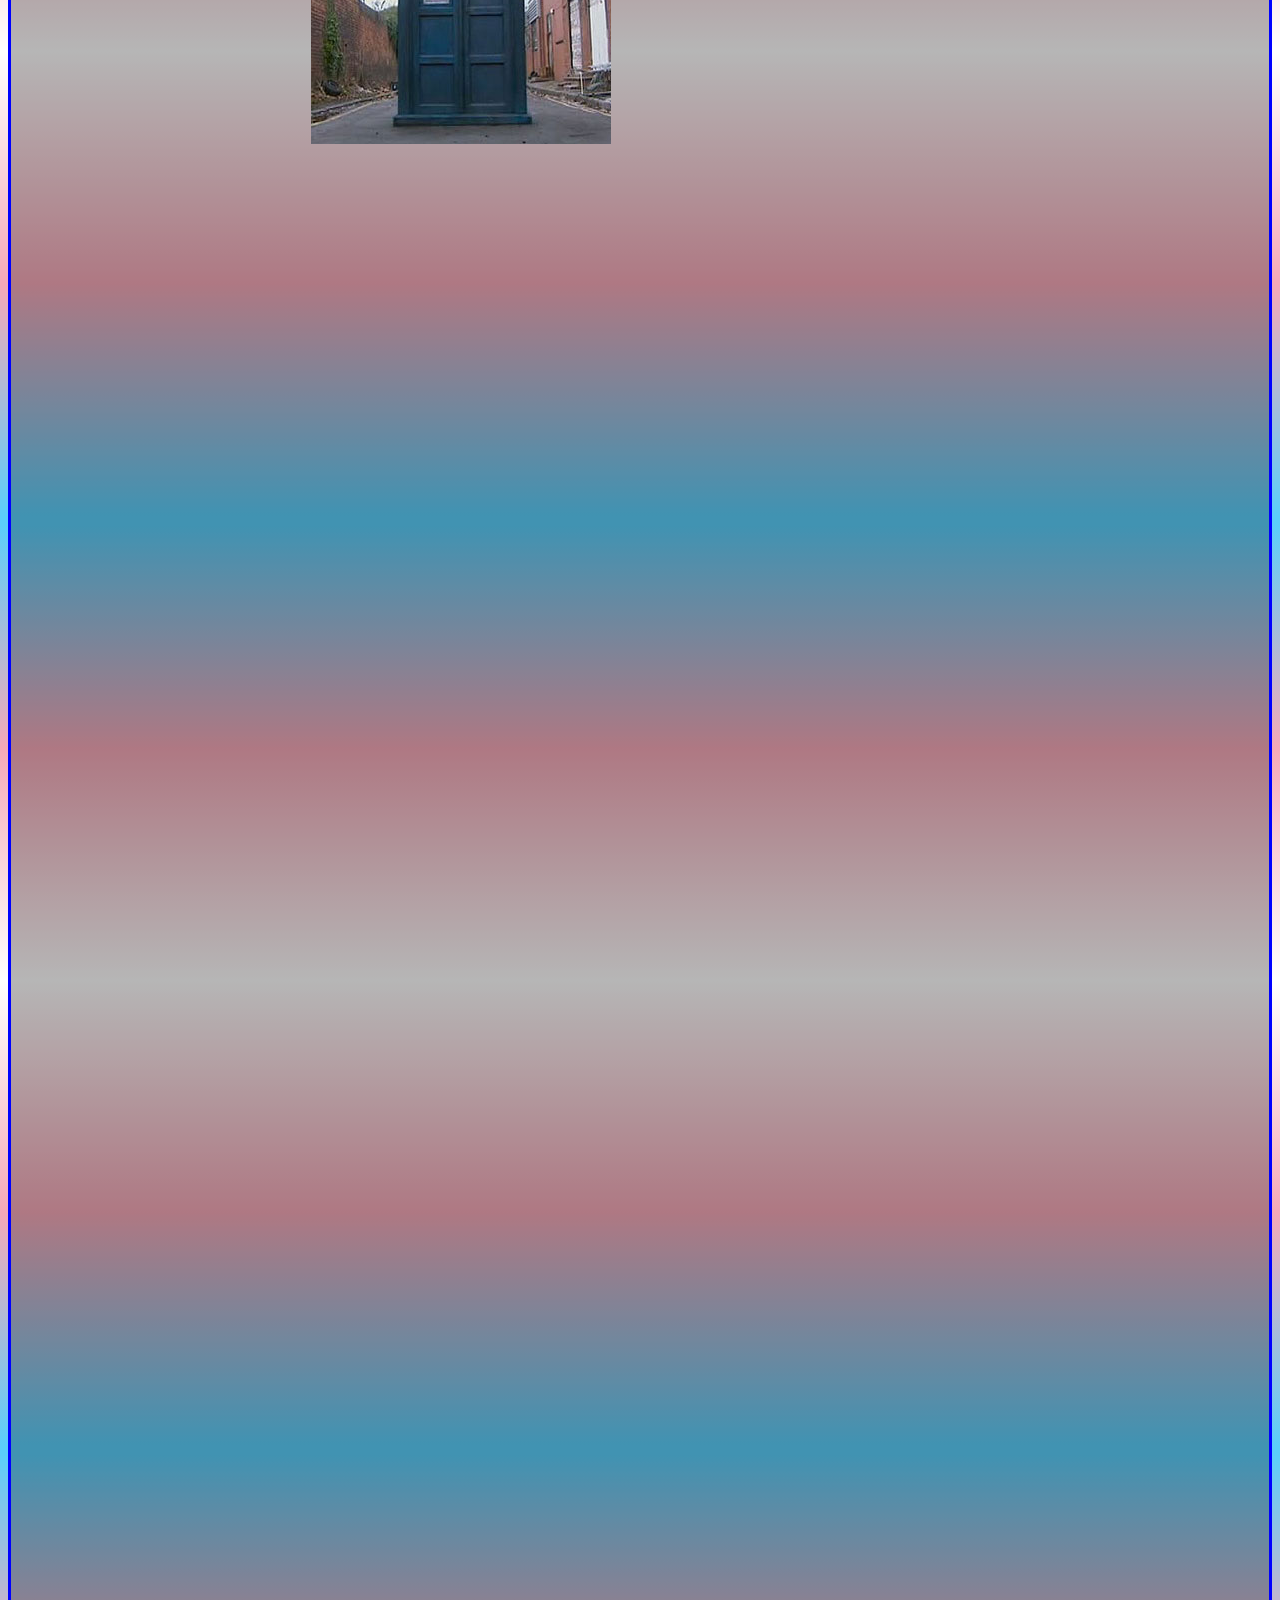
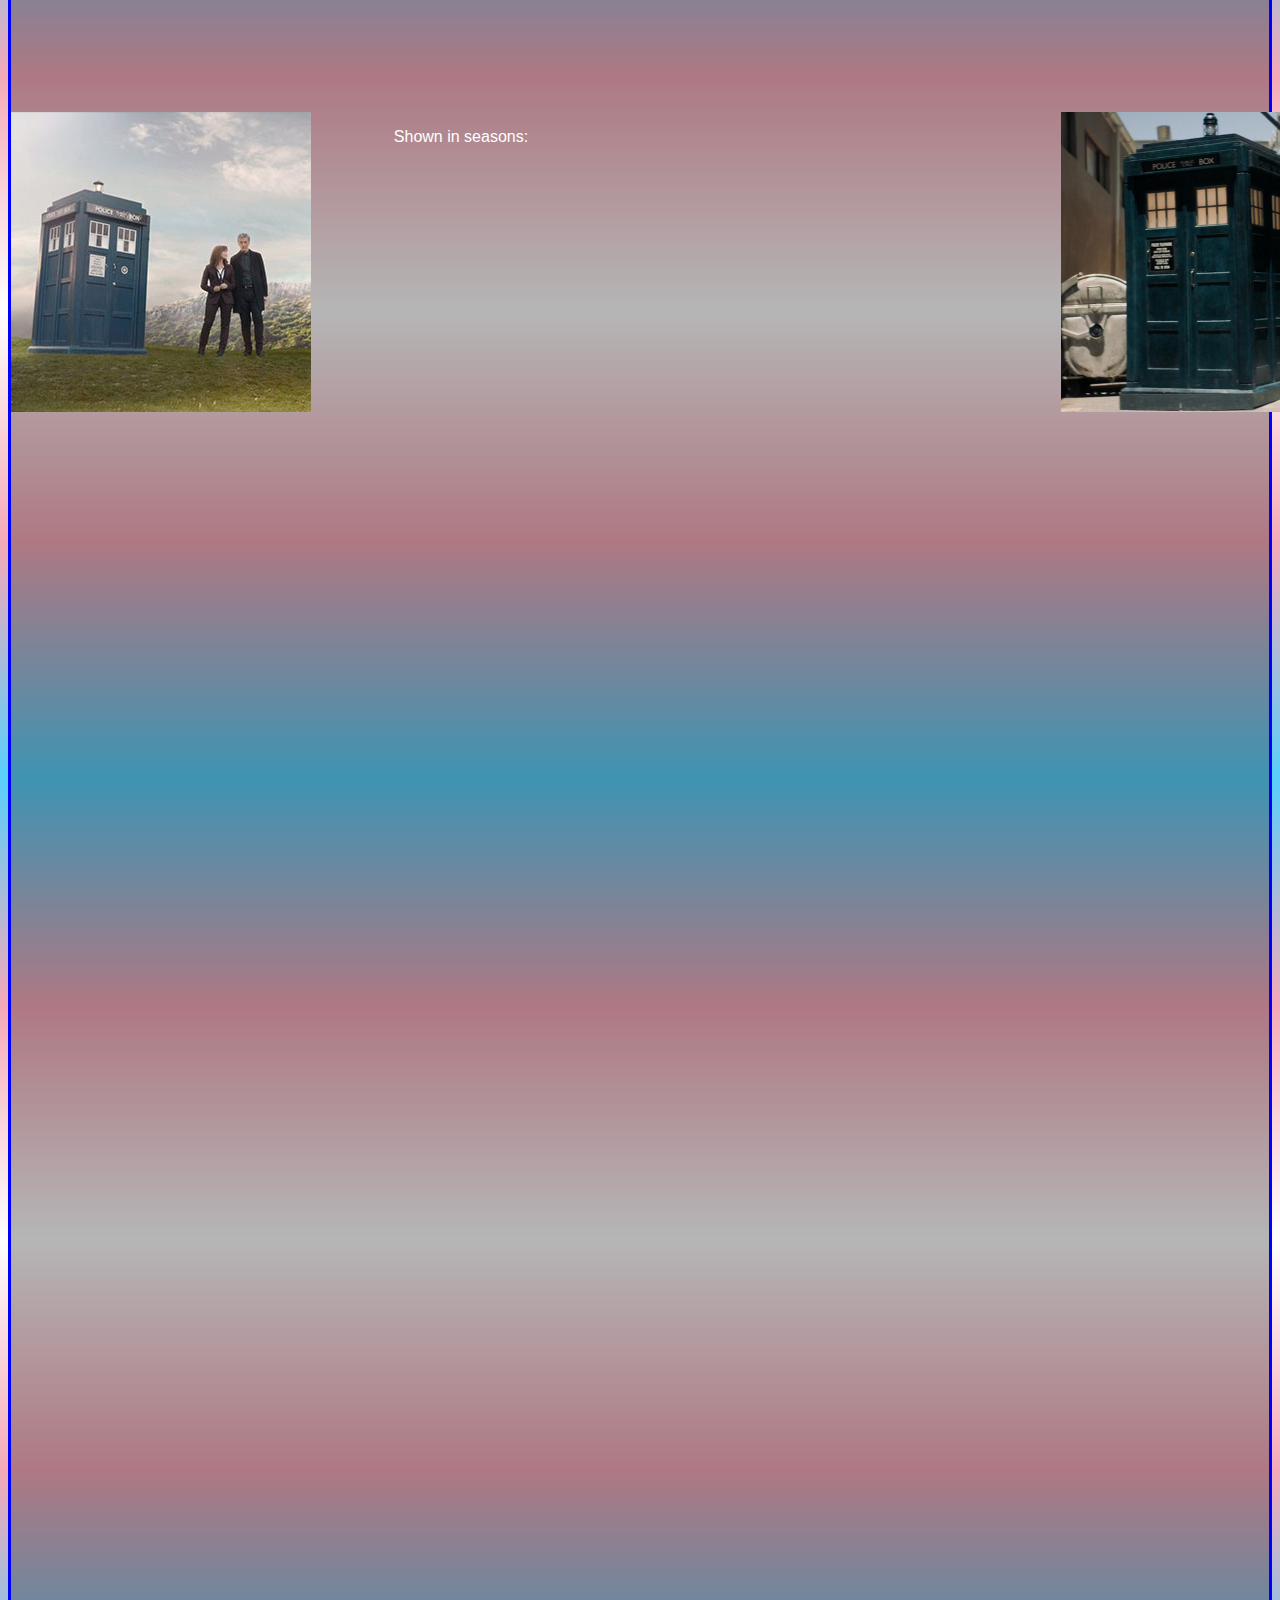
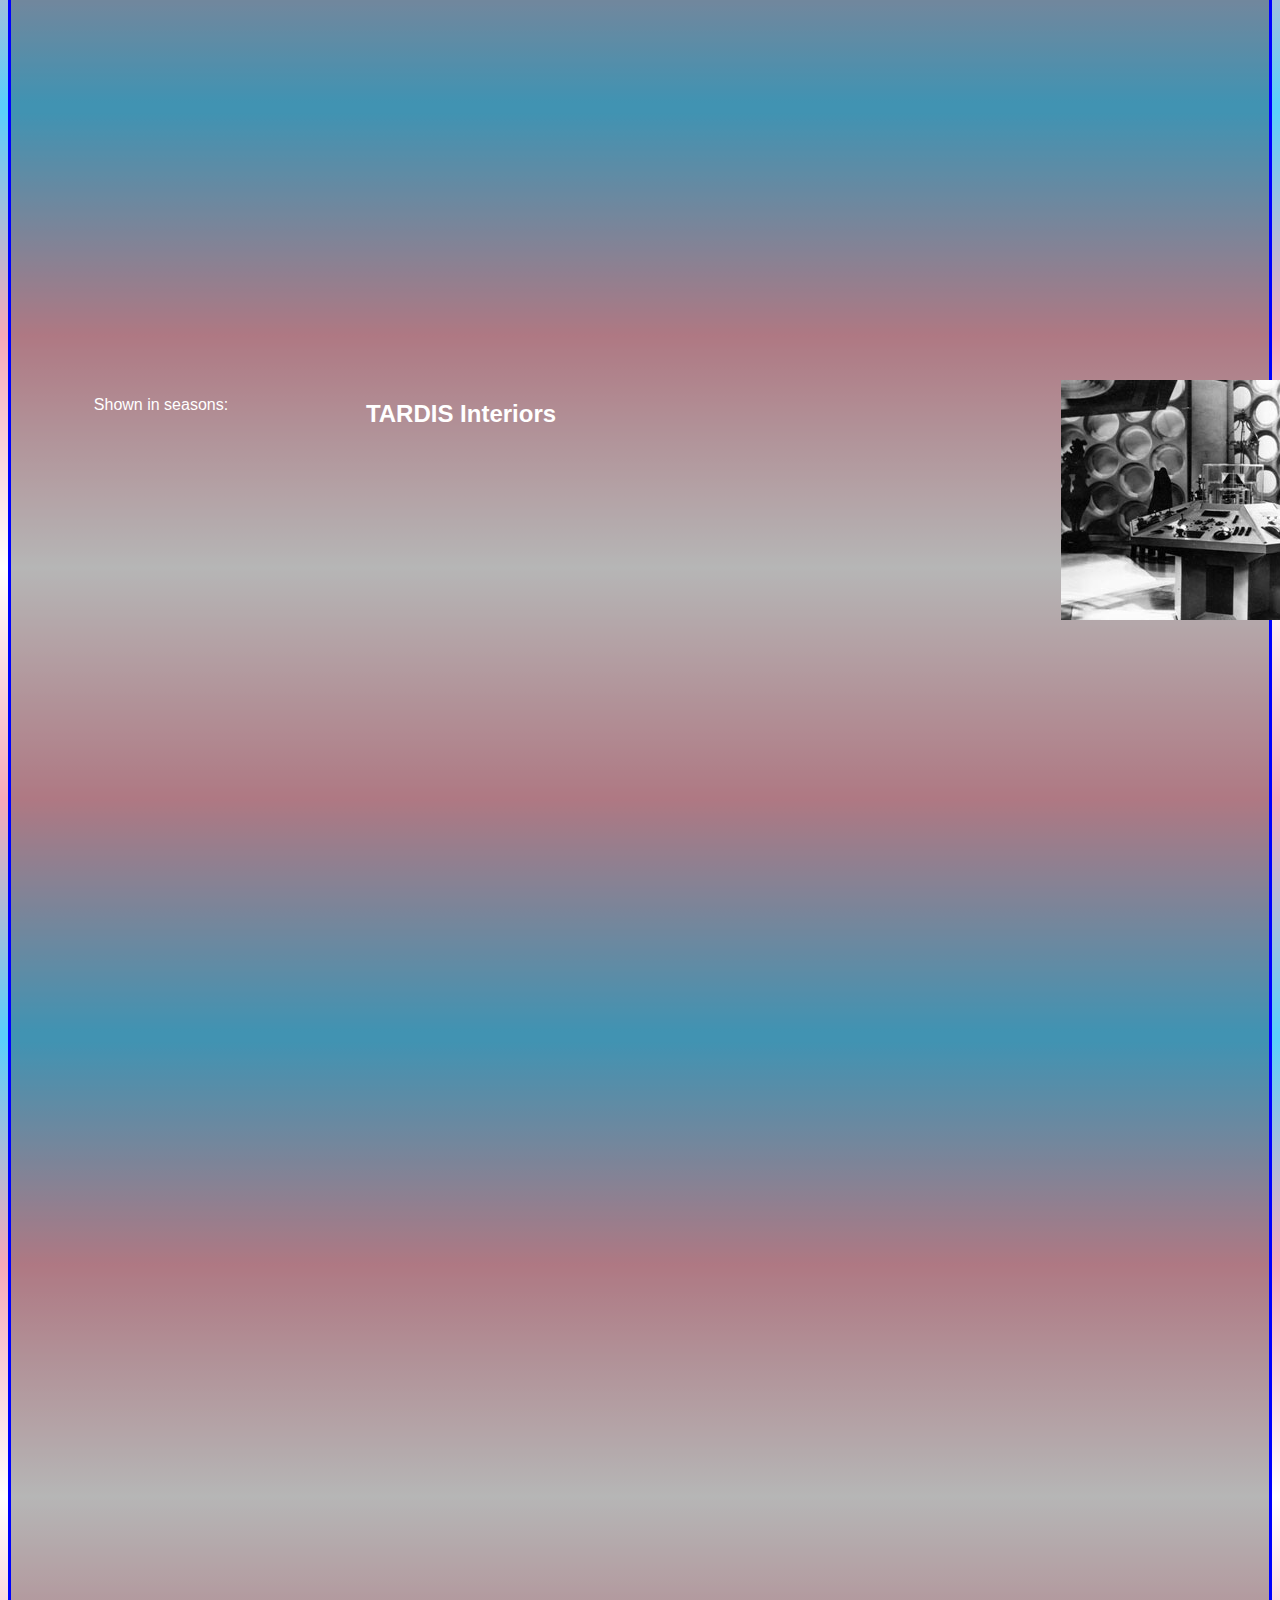
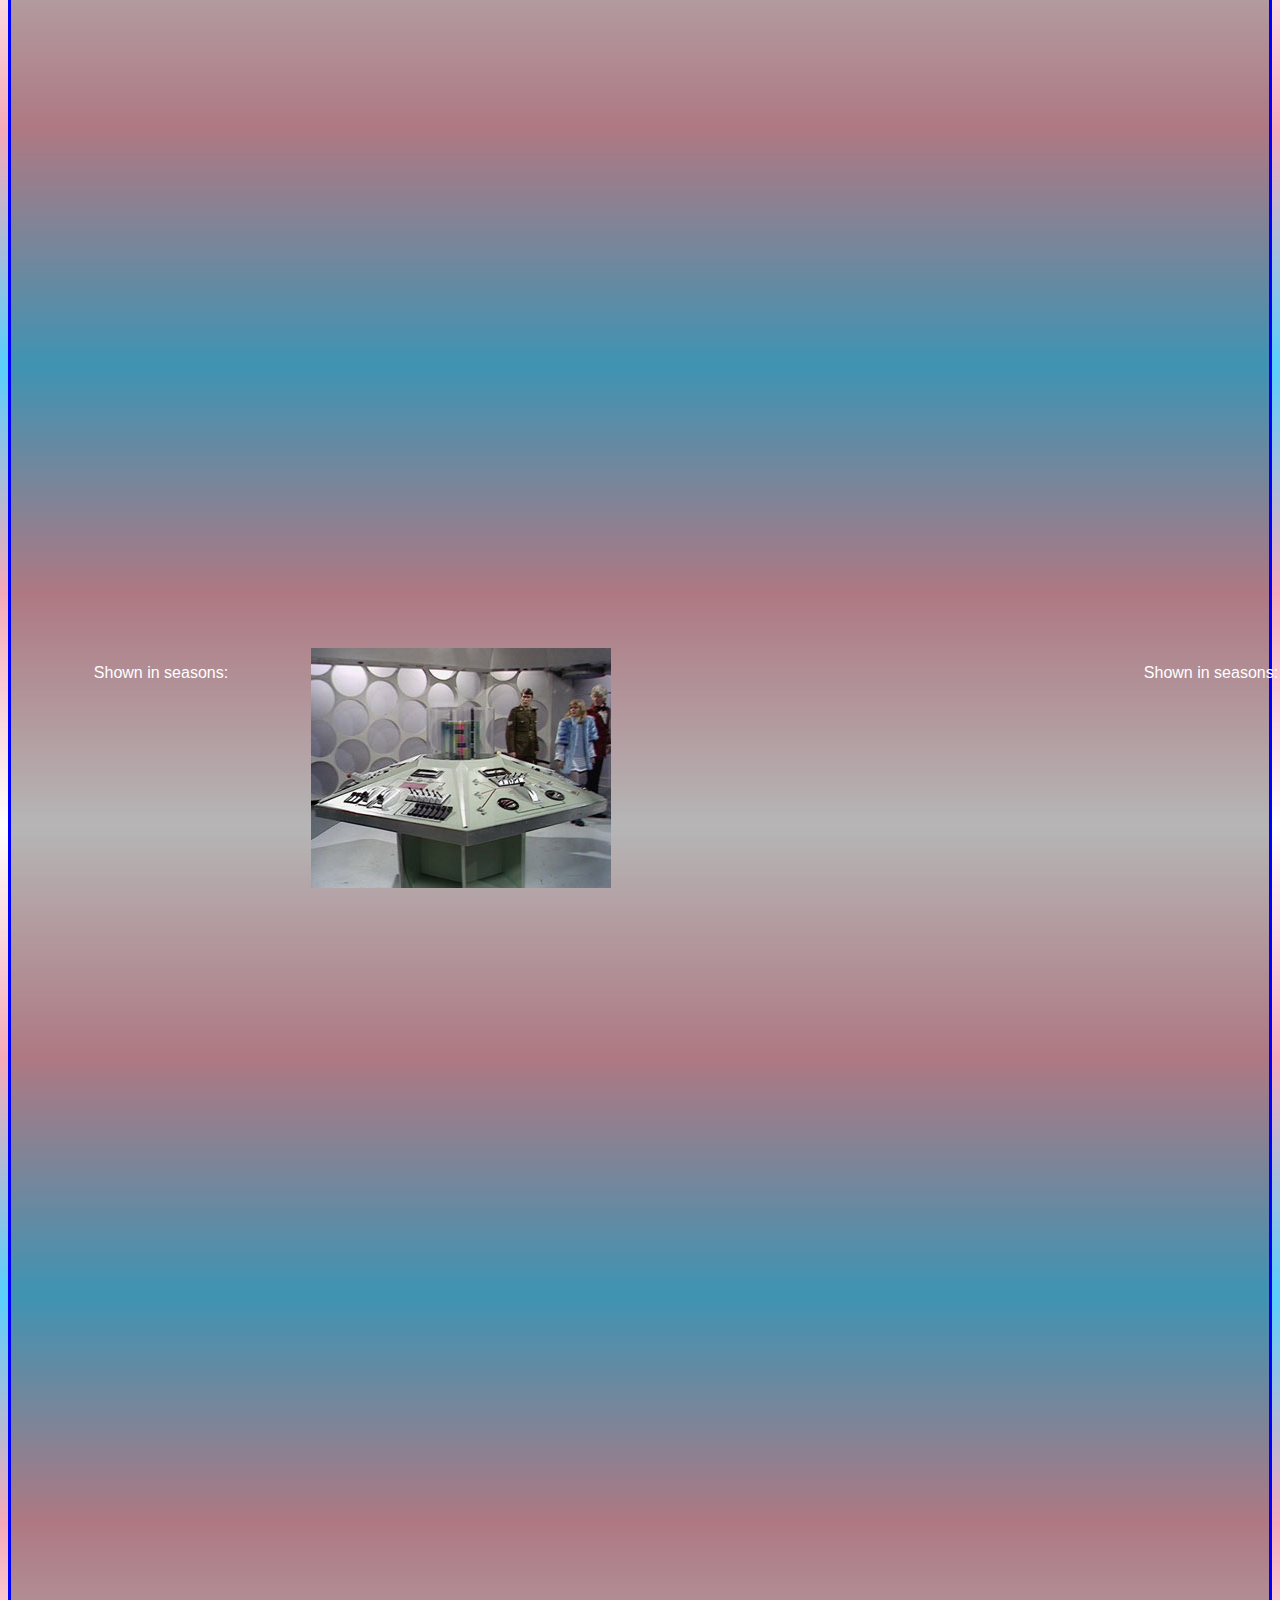
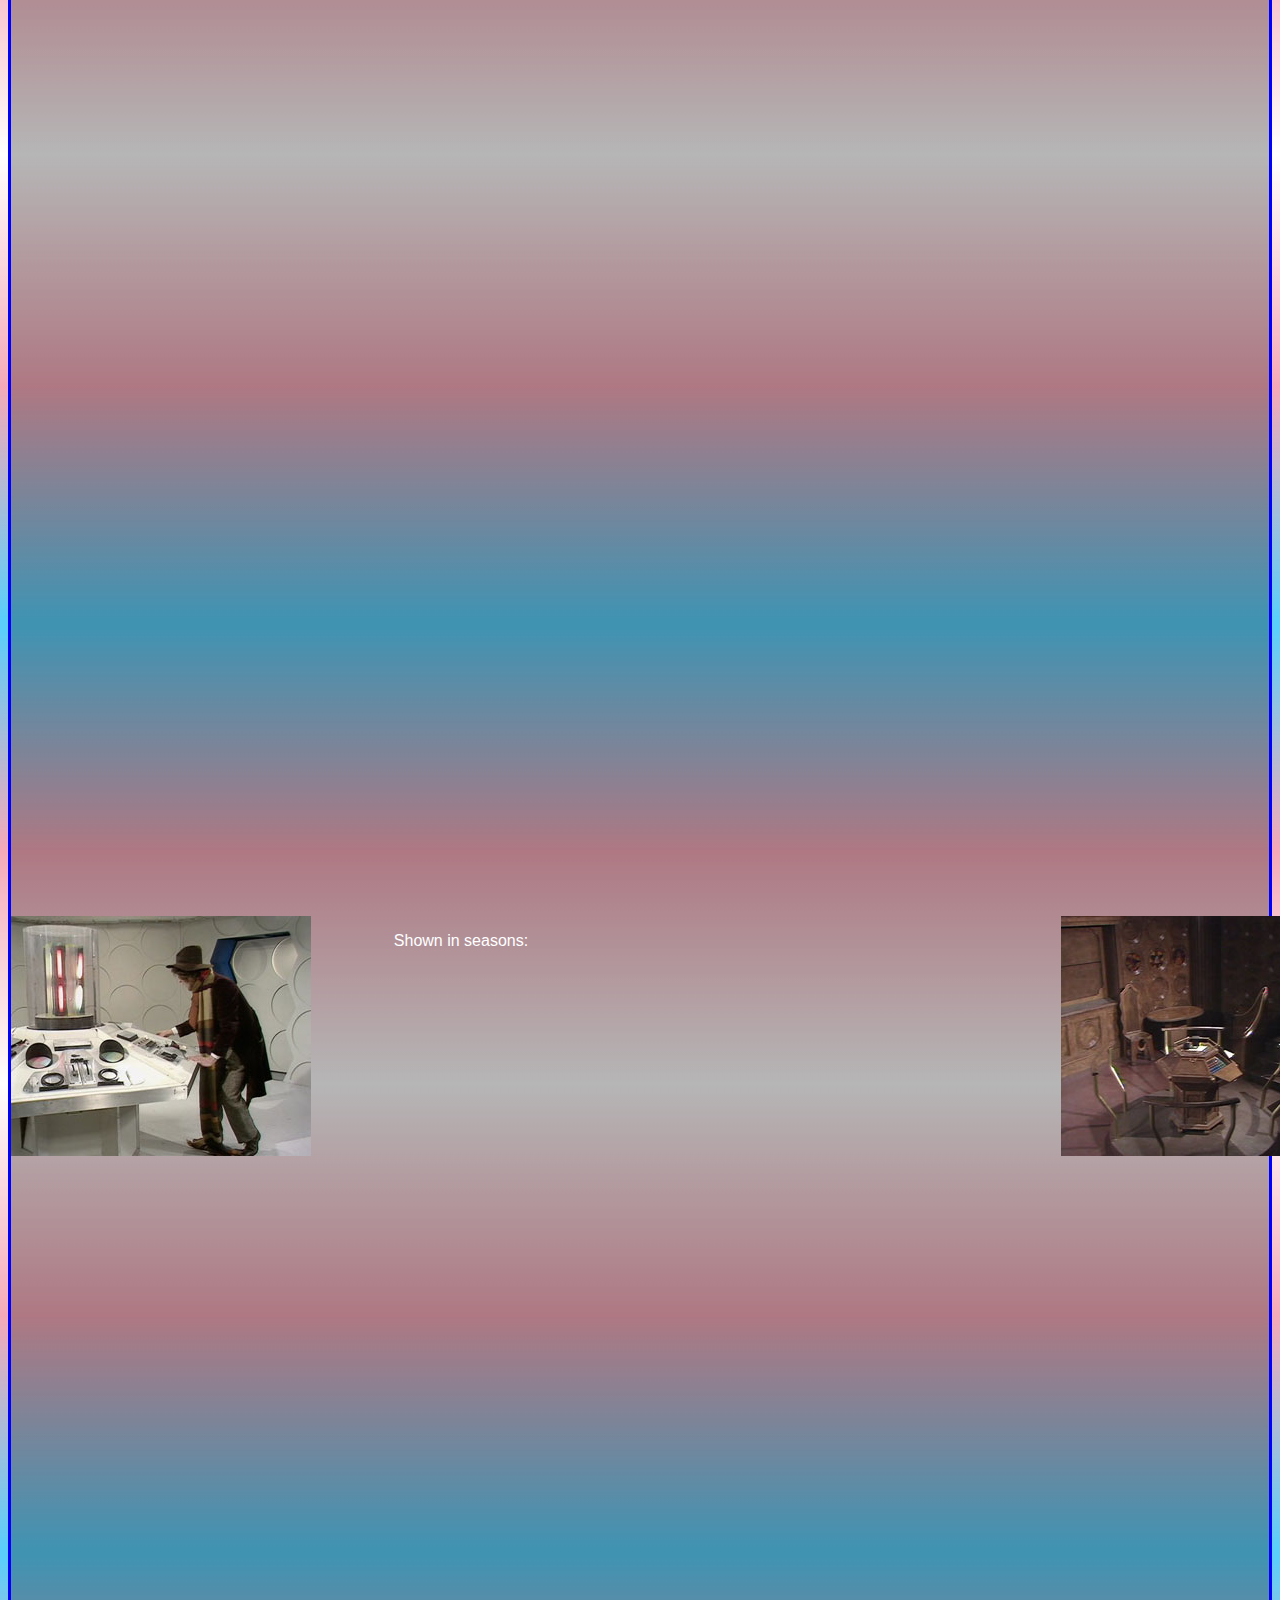
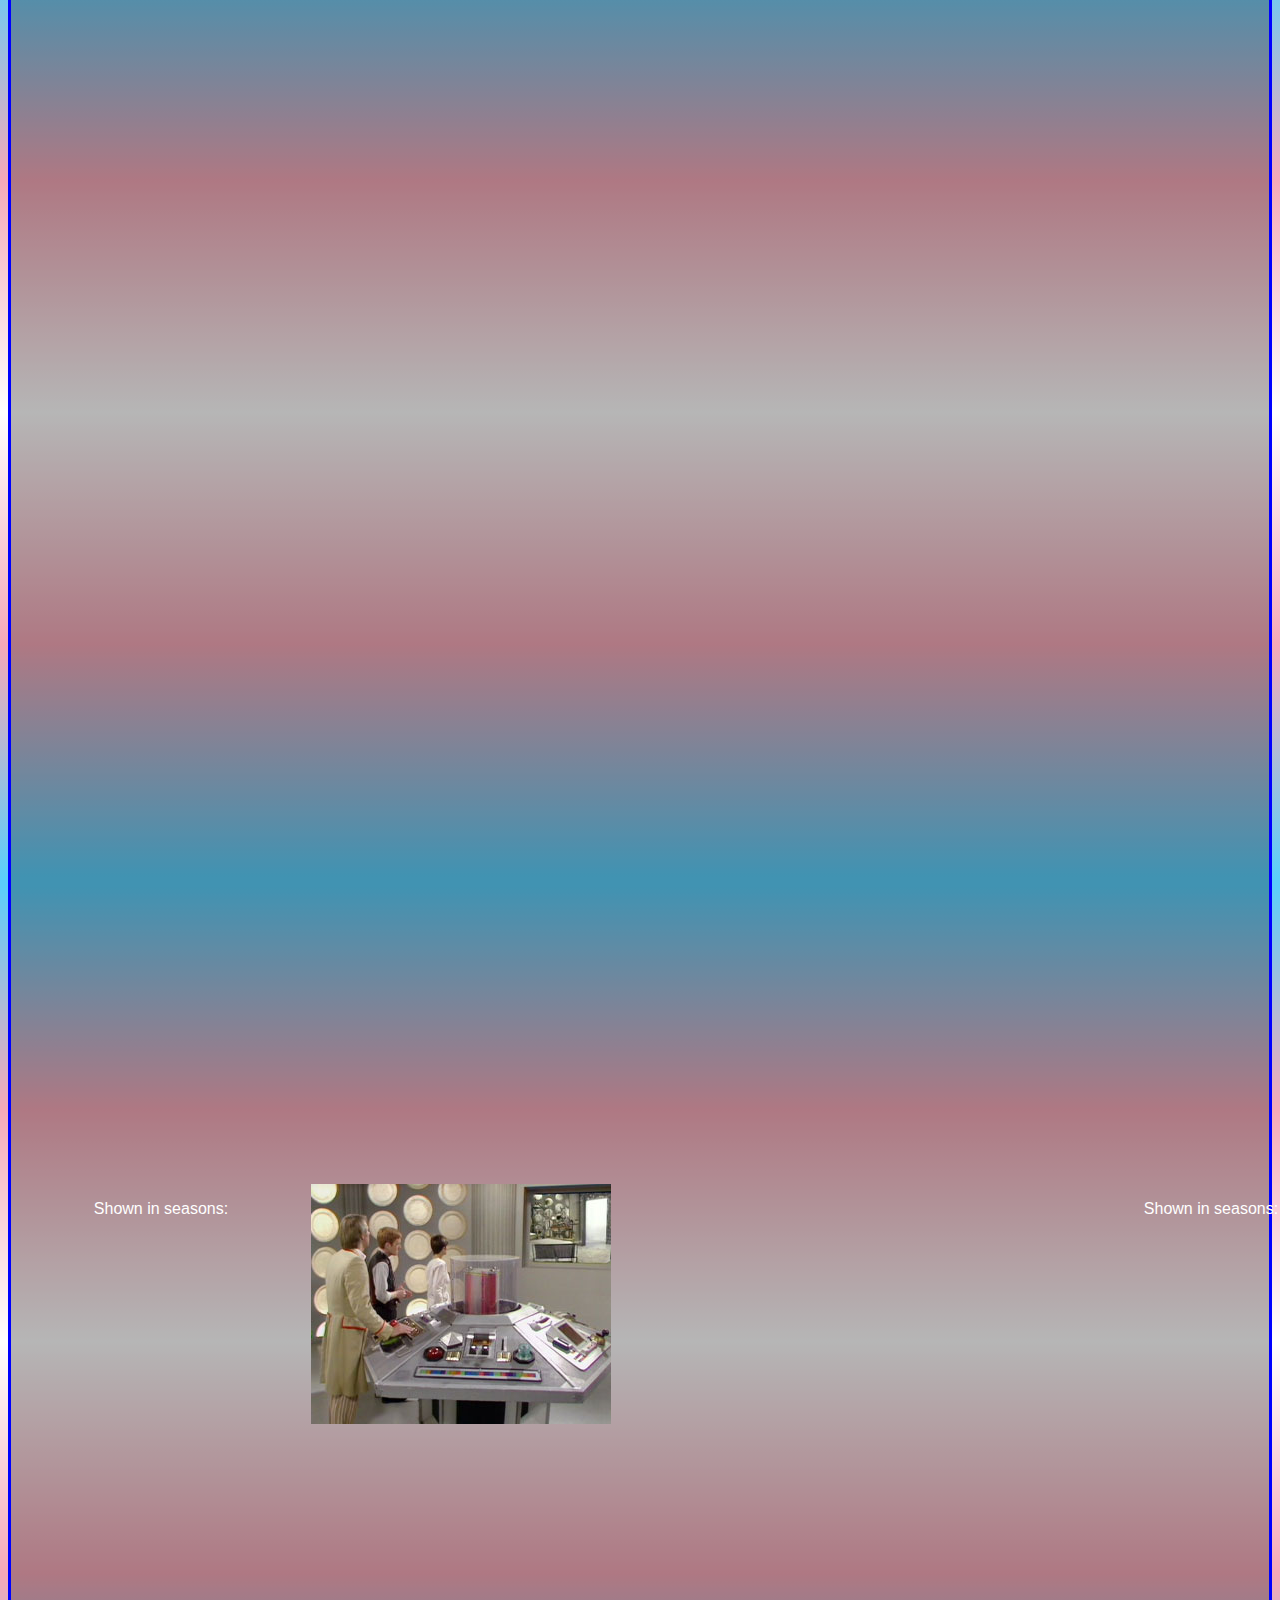
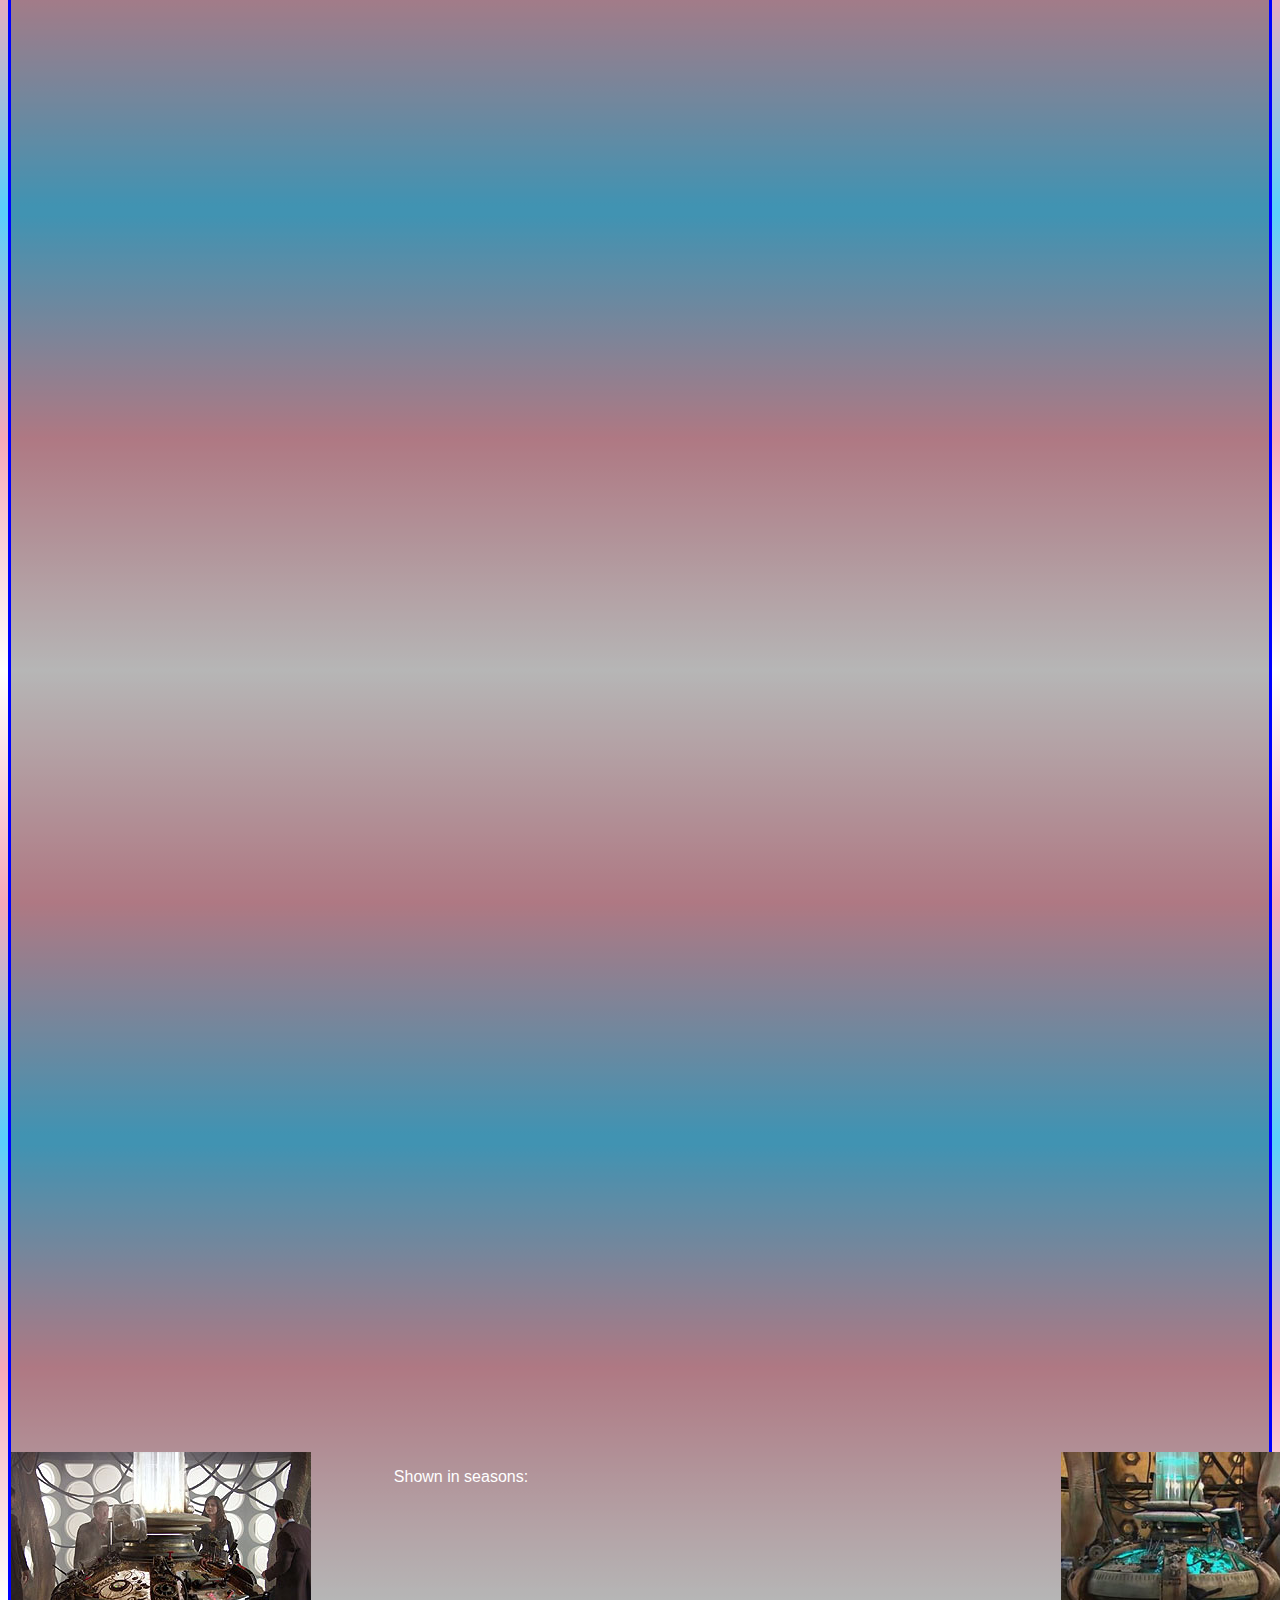
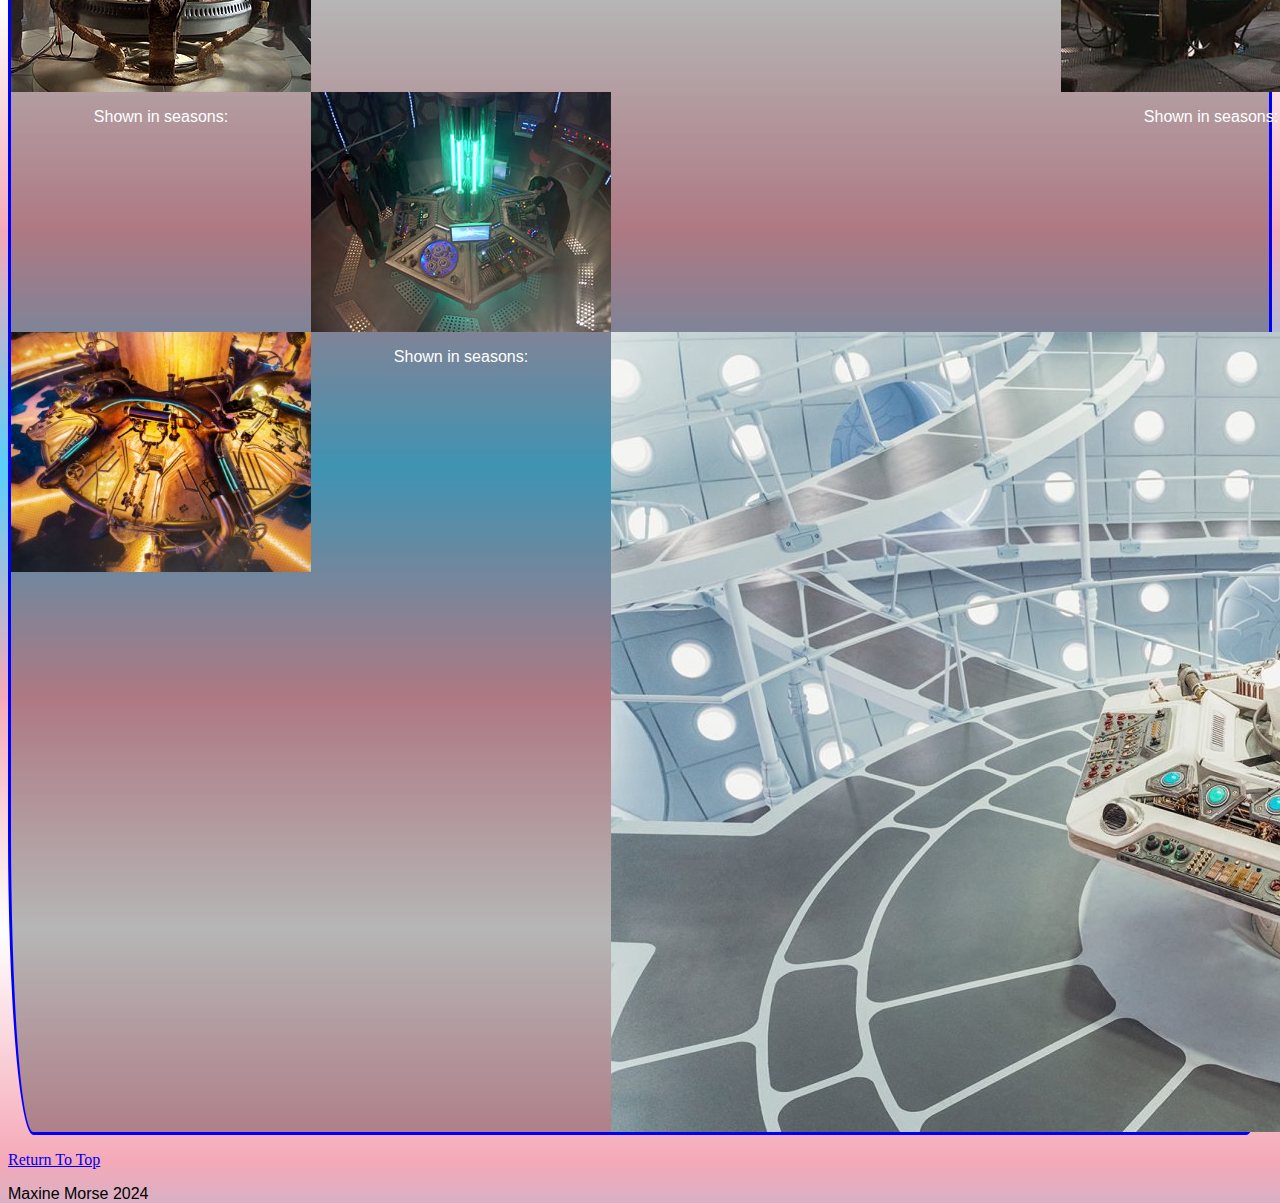
<file: the_tardis.html>
<!DOCTYPE html>
<html lang="en">

   <head>
      <meta charset="UTF-8">
      <meta name="viewport" content="width=device-width, initial-scale=1.0">
      <title>Maxine Morse CIS 155 Website Project</title>
      <link rel="stylesheet" href="CSS/the_tardis.css">
      <link rel="stylesheet" href="CSS/same_code.css">
   </head>

   <body>

      <header>
         <h1 id="title" class="center">Doctor Who</h1>
      </header>

      <nav id="nav_menu">
         <ul>
            <li><a href="index.html">Home</a></li>
            <li><a href="Villains.html">Villains</a></li>
            <li><a href="the_doctor.html">The Doctor</a></li>
            <li><a href="the_tardis.html" class="current">The TARDIS</a></li>
         </ul>
      </nav>

      <main>

         <h2>TARDIS Exteriors</h2>
         <img src="tardis-photos/1963-tardis-exterior.jpg" alt="black and white image of tardis Exterior">
         <p>Shown in seasons: </p>
         <img src="tardis-photos/1966-tardis-exterior.jpg" alt="image of 1966 tardis Exterior">
         <p>Shown in seasons: </p>
         <img src="tardis-photos/1976-tardis-exterior.jpg" alt="image of 1976 tardis Exterior">
         <p>Shown in seasons: </p>
         <img src="tardis-photos/1980-tardis-exterior.jpg" alt="image of 1980 tardis Exterior">
         <p>Shown in seasons: </p>
         <img src="tardis-photos/1996-tardis-exterior.jpg" alt="image of 1996 tardis Exterior">
         <p>Shown in seasons: </p>
         <img src="tardis-photos/2005-tardis-exterior.jpg" alt="image of 2005 tardis Exterior">
         <p>Shown in seasons: </p>
         <img src="tardis-photos/2010-tardis-exterior.jpg" alt="image of 2010 tardis Exterior">
         <p>Shown in seasons: </p>
         <img src="tardis-photos/2014-tardis-exterior.jpg" alt="image of 2014 tardis Exterior">
         <p>Shown in seasons: </p>
         <img src="tardis-photos/2018-tardis-exterior.jpg" alt="image of 2018 tardis Exterior">
         <p>Shown in seasons: </p>
         <img src="tardis-photos/20240313_213238.jpg" alt="image of 2024 tardis Exterior">
         <p>Shown in seasons: </p>

         <h2>TARDIS Interiors</h2>
         <img src="tardis-photos/season-1.jpg" alt="image of season 1 tardis Interior">
         <p>Shown in seasons: </p>
         <img src="tardis-photos/season-7.jpg" alt="image of season 7 tardis Interior">
         <p>Shown in seasons: </p>
         <img src="tardis-photos/season-8.jpg" alt="image of season 8 tardis Interior">
         <p>Shown in seasons: </p>
         <img src="tardis-photos/season-9.jpg" alt="image of season 9 tardis Interior">
         <p>Shown in seasons: </p>
         <img src="tardis-photos/season-13.jpg" alt="image of season 13 tardis Interior">
         <p>Shown in seasons: </p>
         <img src="tardis-photos/season-14.jpg" alt="image of season 14 tardis Interior">
         <p>Shown in seasons: </p>
         <img src="tardis-photos/season-15.jpg" alt="image of season 15 tardis Interior">
         <p>Shown in seasons: </p>
         <img src="tardis-photos/season-20.jpg" alt="image of season 20 tardis Interior">
         <p>Shown in seasons: </p>
         <img src="tardis-photos/season-21.jpg" alt="image of season 21 tardis Interior">
         <p>Shown in seasons: </p>
         <img src="tardis-photos/war-doctors.jpg" alt="image of the war doctors tardis Interior">
         <p>Shown in seasons: </p>
         <img src="tardis-photos/series-1.jpg" alt="image of series 1 tardis Interior">
         <p>Shown in seasons: </p>
         <img src="tardis-photos/series-5.jpg" alt="image of series 5 tardis Interior">
         <p>Shown in seasons: </p>
         <img src="tardis-photos/series-7.jpg" alt="image of series 7 tardis Interior">
         <p>Shown in seasons: </p>
         <img src="tardis-photos/series-8.jpg" alt="image of series 8 tardis Interior">
         <p>Shown in seasons: </p>
         <img src="tardis-photos/series-11.jpg" alt="image of series 11 tardis Interior">
         <p>Shown in seasons: </p>
         <img src="tardis-photos/Doctor-Who-TARDIS-interior-2.jpg" alt="image of 14th and 15th doctors tardis Interior">
         <p>Shown in seasons: </p>
      </main>

      <p class="center"><a href="#top">Return To Top</a></p>

   </body>

   <footer class="center">
      <p>Maxine Morse 2024</p>
      <!--Im adding this to make it clear that I do know how to add the copyright symbol
      but seeing as I don't actually have the copyrights for any material on this page i don't feel right including it ps. its &copy;-->
      <p id="dw">The quote that lives in my head rent free<q>People assume that time is a strict progression of cause
            to effect, but actually,
            from a nonlinear, non-subjective viewpoint, it's more like a big ball of wibbly-wobbly, timey-wimey...
            stuff.</q> -The Tenth Doctor</p>
   </footer>

</html>
</file>
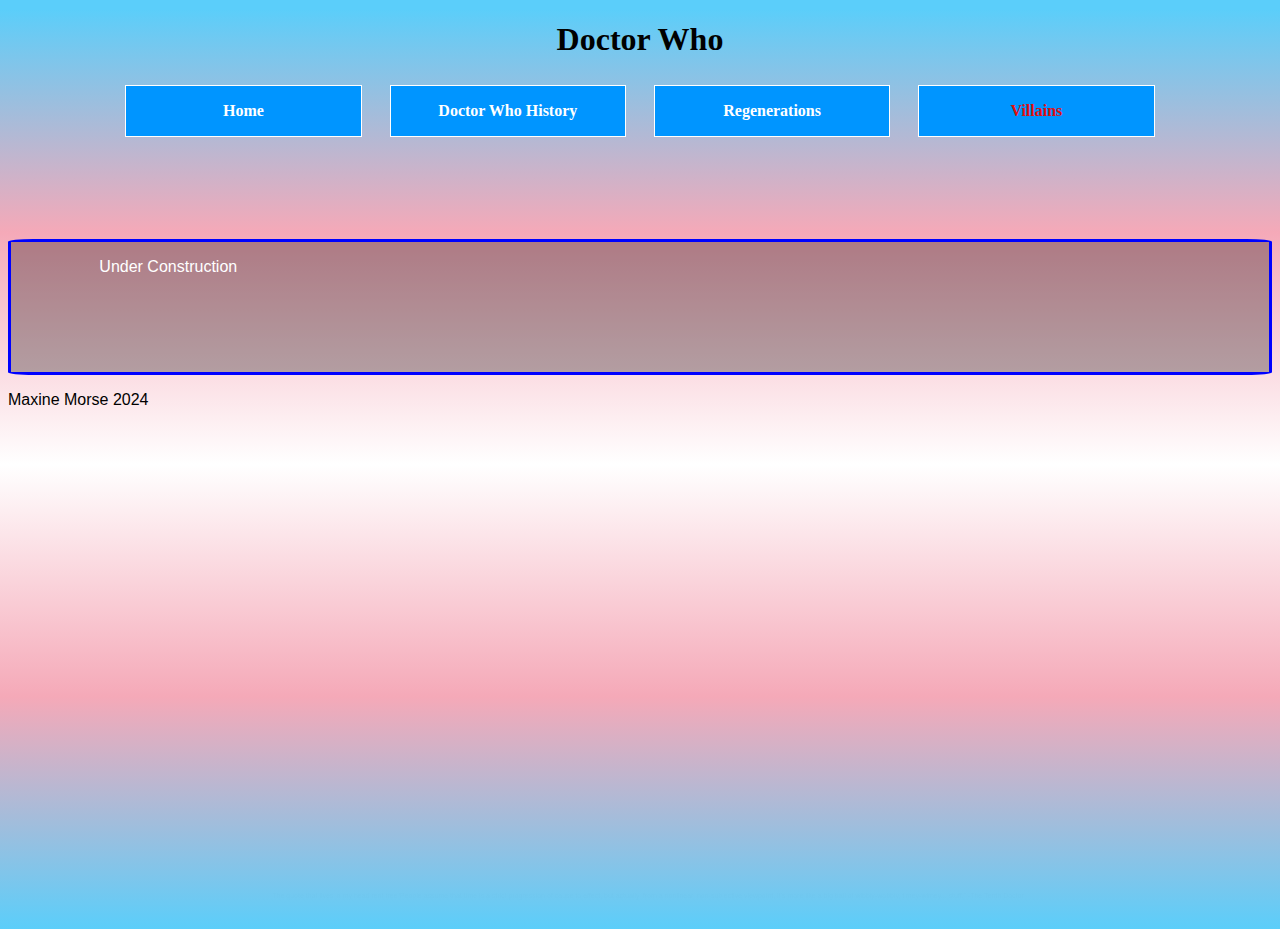
<file: villains.html>
<!DOCTYPE html>
<html lang="en">

   <head>
      <meta charset="UTF-8">
      <meta name="viewport" content="width=device-width, initial-scale=1.0">
      <title>Maxine Morse CIS 155 Website Project</title>
      <link rel="stylesheet" href="CSS/villains.css">
      <link rel="stylesheet" href="CSS/same_code.css">
   </head>

   <body>

      <header>
         <h1 id="title" class="center">Doctor Who</h1>
      </header>

      <nav id="nav_menu">
         <ul>
            <li><a href="index.html">Home</a></li>
            <li><a href="history.html">Doctor Who History</a></li>
            <li><a href="Regenerations.html">Regenerations</a></li>
            <li><a href="villains.html" class="current">Villains</a></li>
         </ul>
      </nav>

      <main class="center">
         <p>Under Construction</p>
      </main>

   </body>

   <footer class="center">
      <p>Maxine Morse 2024</p>
      <!--Im adding this to make it clear that I do know how to add the copyright symbol
      but seeing as I don't actually have the copyrights for any material on this page i don't feel right including it ps. its &copy;-->
      <p id="dw">The quote that lives in my head rent free<q>People assume that time is a strict progression of cause
            to effect, but actually,
            from a nonlinear, non-subjective viewpoint, it's more like a big ball of wibbly-wobbly, timey-wimey...
            stuff.</q> -The Tenth Doctor</p>
   </footer>

</html>
</file>
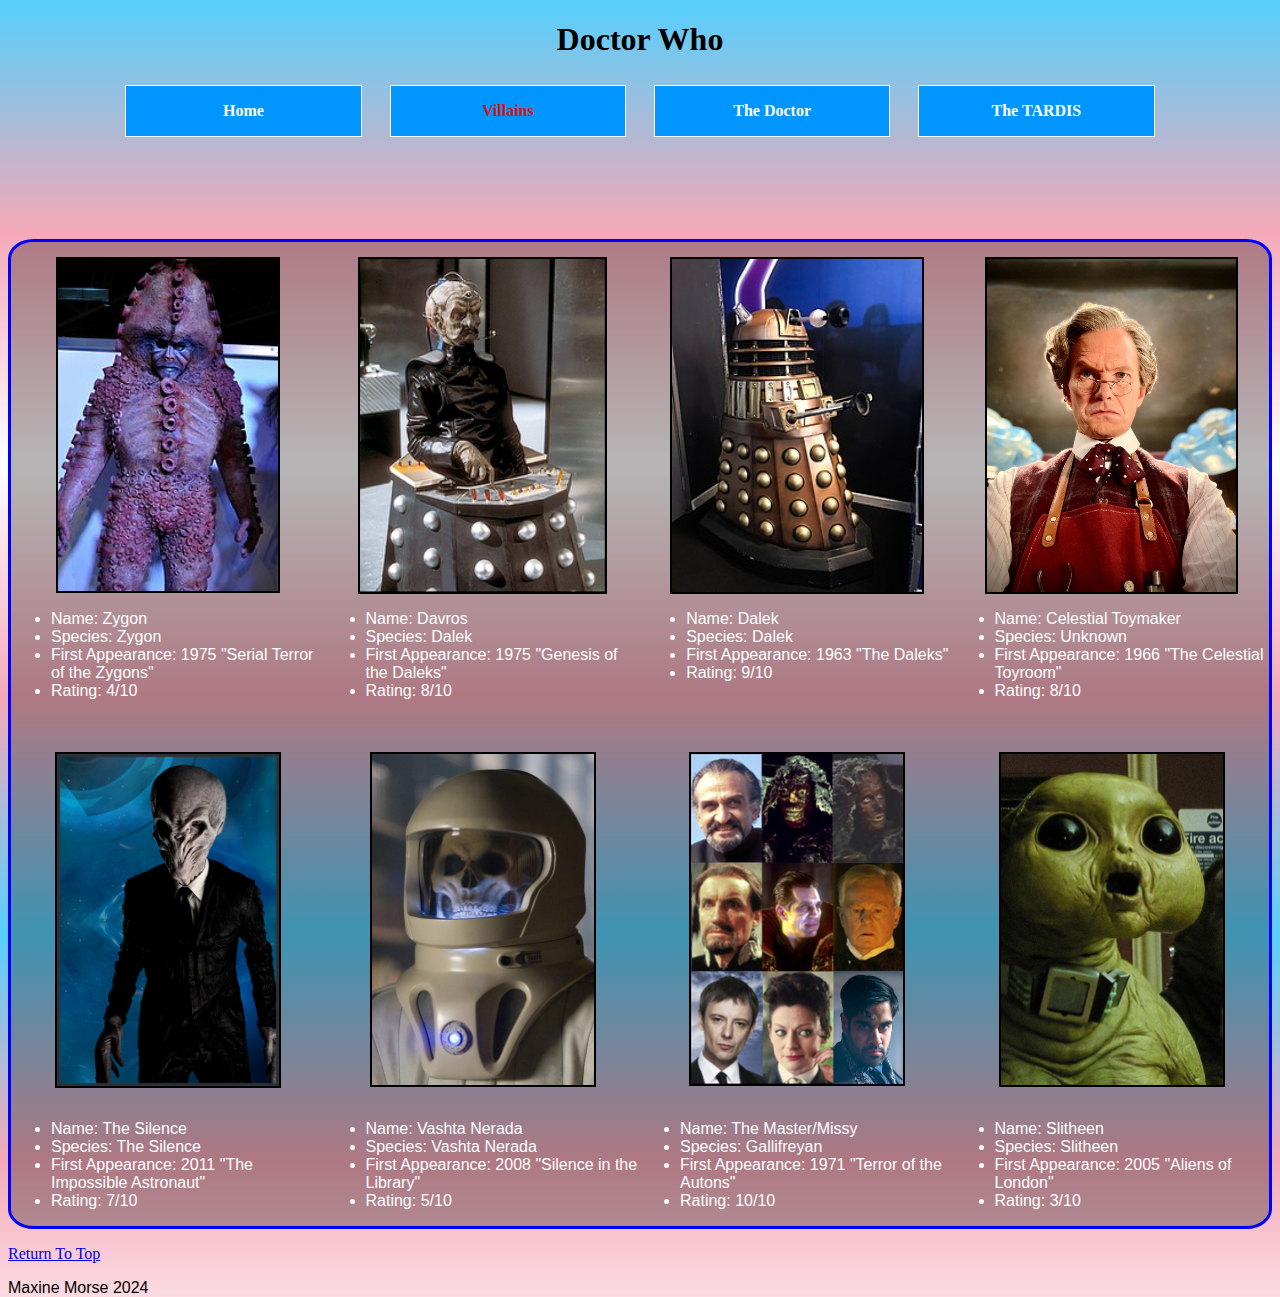
<file: Villains.html>
<!DOCTYPE html>
<html lang="en">

   <head>
      <meta charset="UTF-8">
      <meta name="viewport" content="width=device-width, initial-scale=1.0">
      <title>Maxine Morse CIS 155 Website Project</title>
      <link rel="stylesheet" href="CSS/villains.css">
      <link rel="stylesheet" href="CSS/same_code.css">
   </head>

   <body>

      <header>
         <h1 id="title" class="center">Doctor Who</h1>
      </header>

      <nav id="nav_menu">
         <ul>
            <li><a href="index.html">Home</a></li>
            <li><a href="Villains.html" class="current">Villains</a></li>
            <li><a href="the_doctor.html">The Doctor</a></li>
            <li><a href="the_tardis.html">The TARDIS</a></li>
         </ul>
      </nav>

      <main>

         <img id="zygon" src="Villain-photos/192px-Doctor_Who_Experience_(30641638350).jpg" alt="zygon from doctor who">
         <ul id="zygon-bio">
            <li>Name: Zygon</li>
            <li>Species: Zygon</li>
            <li>First Appearance: 1975 "Serial Terror of the Zygons"</li>
            <li>Rating: 4/10</li>
         </ul>
         <img id="davros" src="Villain-photos/200px-Davros_Wisher.png" alt="davros from doctor who">
         <ul id="davros-bio">
            <li>Name: Davros</li>
            <li>Species: Dalek</li>
            <li>First Appearance: 1975 "Genesis of the Daleks"</li>
            <li>Rating: 8/10</li>
         </ul>
         <img id="dalek" src="Villain-photos/220px-Dalek,_MediaCityUK,_Manchester.jpg" alt="dalek from doctor who">
         <ul id="dalek-bio">
            <li>Name: Dalek</li>
            <li>Species: Dalek</li>
            <li>First Appearance: 1963 "The Daleks"</li>
            <li>Rating: 9/10</li>
         </ul>
         <img id="toymaker" src="Villain-photos/Doctor-Who-Things-To-Know-About-Toymaker-Cover-Photo.jpg"
            alt="celestial toymaker from doctor who">
         <ul id="toymaker-bio">
            <li>Name: Celestial Toymaker</li>
            <li>Species: Unknown</li>
            <li>First Appearance: 1966 "The Celestial Toyroom"</li>
            <li>Rating: 8/10</li>
         </ul>
         <img id="Silence" src="Villain-photos/p0217sds.jpg" alt="the Silence from doctor who">
         <ul id="Silence-bio">
            <li>Name: The Silence</li>
            <li>Species: The Silence</li>
            <li>First Appearance: 2011 "The Impossible Astronaut"</li>
            <li>Rating: 7/10</li>
         </ul>
         <img id="library" src="Villain-photos/Silence in the Library - 446x666.jpg"
            alt="the Vashta Nerada from doctor who">
         <ul id="library-bio">
            <li>Name: Vashta Nerada</li>
            <li>Species: Vashta Nerada</li>
            <li>First Appearance: 2008 "Silence in the Library"</li>
            <li>Rating: 5/10</li>
         </ul>
         <img id="master" src="Villain-photos/Versions_of_the_Master.png" alt="the master from doctor who">
         <ul id="master-bio">
            <li>Name: The Master/Missy</li>
            <li>Species: Gallifreyan</li>
            <li>First Appearance: 1971 "Terror of the Autons"</li>
            <li>Rating: 10/10</li>
         </ul>
         <img id="slitheen" src="Villain-photos/slitheen.jpg" alt="the slitheen">
         <ul id="slitheen-bio">
            <li>Name: Slitheen</li>
            <li>Species: Slitheen</li>
            <li>First Appearance: 2005 "Aliens of London"</li>
            <li>Rating: 3/10</li>
         </ul>
      </main>

      <p class="center"><a href="#top">Return To Top</a></p>

   </body>

   <footer class="center">
      <p>Maxine Morse 2024</p>
      <!--Im adding this to make it clear that I do know how to add the copyright symbol
      but seeing as I don't actually have the copyrights for any material on this page i don't feel right including it ps. its &copy;-->
      <p id="dw">The quote that lives in my head rent free<q>People assume that time is a strict progression of cause
            to effect, but actually,
            from a nonlinear, non-subjective viewpoint, it's more like a big ball of wibbly-wobbly, timey-wimey...
            stuff.</q> -The Tenth Doctor</p>
   </footer>

</html>
</file>
<file: CSS/Styles.css>
#imdb {
    font-style: italic;
}

main {
    display: grid;
    grid-template-columns: repeat(3, 1fr);
    grid-template-rows: .125fr .5fr .125fr repeat(5, .5fr);
    justify-items: center;
    background-color: rgba(0, 0, 0, 0.285);
    color: white;
    border: 3px solid blue;
    border-radius: 2%;
}

#Synopsis-heading {
    grid-row: 1;
    grid-column: 2;
    text-align: center;
}

#Synopsis {
    grid-row: 2;
    grid-column: 1 / span3;
    text-align: center;
    margin-left: 3%;
    margin-right: 3%;
}

#logos-heading {
    grid-row: 3;
    grid-column: 2;
}

#thartnell {
    width: 70%;
    grid-row: 4;
    grid-column: 1;
}

#ttroughton {
    width: 70%;
    grid-row: 4;
    grid-column: 2;
}

#tpertwee {
    width: 70%;
    grid-row: 4;
    grid-column: 3;
}

#tbakert {
    width: 70%;
    grid-row: 5;
    grid-column: 1;
}

#tdavison {
    width: 70%;
    grid-row: 5;
    grid-column: 2;
}

#tbakerc {
    width: 70%;
    grid-row: 5;
    grid-column: 3;
}

#tmccoy {
    width: 70%;
    grid-row: 6;
    grid-column: 1;
}

#tmcgann {
    width: 70%;
    grid-row: 6;
    grid-column: 2;
}

#teccleston {
    width: 79%;
    grid-row: 6;
    grid-column: 3;
}

#tsmith {
    width: 59%;
    grid-row: 7;
    grid-column: 1;
}

#tcapadi {
    width: 65%;
    grid-row: 7;
    grid-column: 2;
}

#tjodie {
    width: 75%;
    grid-row: 7;
    grid-column: 3;
}

#tanaversery {
    width: 68%;
    grid-row: 8;
    grid-column: 2;
}
</file>
<file: CSS/same_code.css>
/*Start of nav menu section */
#nav_menu {
   padding-bottom: 5em;
   margin: auto;
   width: 85%;
}

#nav_menu ul {
   list-style-type: none;
   display: flex;
   justify-content: space-evenly;
   padding: 0;
}

#nav_menu ul li {
   padding: 0.5%;
   width: 22%;
}

#nav_menu ul li a {
   text-align: center;
   font-weight: bold;
   color: white;
   display: block;
   padding: 1em 0;
   text-decoration: none;
   background-color: rgb(0, 149, 255);
   border: 1px solid white;
}

#nav_menu ul li a:hover {
   background-color: #0003c2;
}

#nav_menu ul li a.current {
   color: rgb(225, 15, 15);
}

/*end of nav menu section*/

body {
   background: linear-gradient(#5bcefa 1%, #f5a9b8 25%, #ffffff 50%, #f5a9b8 75%, #5bcefa 100%);
   height: 100vh;
}

main {
   font-family: Arial, Helvetica, sans-serif;
}

footer {
   font-family: Arial, Helvetica, sans-serif;
}

header {
   display: block;
   margin-left: auto;
   margin-right: auto;
   text-align: center;
   width: 85%;
}

/* This section is the formatting of a small easter-egg on my website, it is not visible
and provides no function to the website and it works the way I want it even with the fixed sizing. */
#dw {
   position: fixed;
   text-align: center;
   bottom: 0;
   width: 100%;
   height: 8px;
   padding: 0px 0px 0px 0px;
   font-size: 7px;
   color: rgba(0, 0, 0, 0.01);
   margin-bottom: 0%;
}

/* end of section*/

#page_sections {
   display: flex;
   flex-wrap: wrap;

}

/*nav menu media query*/
@media only screen and (max-width: 618px) {
   #nav_menu {
      padding-bottom: 5em;
      width: 85%;
   }

   #nav_menu ul {
      list-style-type: none;
      display: flex;
      justify-content: space-evenly;
      padding: 0;
      flex-direction: column;
   }

   #nav_menu ul li {
      padding: 0.5%;
      width: 80%;
      margin-left: auto;
      margin-right: auto;
   }

}
</file>
<file: CSS/companions.css>
section {
   text-align: center;
}
</file>
<file: CSS/history.css>
section {
   text-align: center;
}
</file>
<file: CSS/regenerations.css>
body {
   background: linear-gradient(#5bcefa 0%, #f5a9b8 25%, #ffffff 50%, #f5a9b8 75%, #5bcefa 100%);
   height: 100vh;

}

#dw {
   position: fixed;
   text-align: center;
   bottom: 0;
   width: 100%;
   height: 8px;
   padding: 0px 0px 0px 0px;
   font-size: 7px;
   color: rgba(0, 0, 0, 0.01);
   margin-bottom: 0%;
}
</file>
<file: CSS/the_doctor.css>
main {
   display: flex;
   flex-direction: column;
   justify-content: center;
   align-items: center;
   background-color: rgba(0, 0, 0, 0.285);
   color: white;
   border: 3px solid blue;
   border-radius: 2%;
}

img {
   width: 80%;
}

ul {
   margin-top: 0;
   margin-bottom: 5%;
}

#top {
   margin-top: 4%;
}
</file>
<file: CSS/the_tardis.css>
main {
   display: grid;
   grid-template-columns: repeat(5, 1fr);
   grid-template-rows: .5fr 1fr 1fr .5fr repeat(4, 1fr);
   justify-items: center;
   background-color: rgba(0, 0, 0, 0.285);
   color: white;
   border: 3px solid blue;
   border-radius: 2%;

}

/*TARDIS Exterior*/
#Exterior {
   grid-row: 1;
   grid-column: 1 /span5;
}

#e1963 {
   width: 80%;
   grid-row: 2;
   grid-column: 1;
   border: 2.5px solid black;
   margin-top: 5%;
}

#e1966 {
   width: 80%;
   grid-row: 2;
   grid-column: 2;
   border: 2.5px solid black;
   margin-top: 5%;
}

#e1967 {
   width: 80%;
   grid-row: 2;
   grid-column: 3;
   border: 2.5px solid black;
   margin-top: 5%;
}

#e1980 {
   width: 80%;
   grid-row: 2;
   grid-column: 4;
   border: 2.5px solid black;
   margin-top: 5%;
}

#e1996 {
   width: 80%;
   grid-row: 2;
   grid-column: 5;
   border: 2.5px solid black;
   margin-top: 5%;
}

#e2005 {
   width: 80%;
   grid-row: 3;
   grid-column: 1;
   border: 2.5px solid black;
   margin-top: 5%;
}

#e2010 {
   width: 80%;
   grid-row: 3;
   grid-column: 2;
   border: 2.5px solid black;
   margin-top: 5%;
}

#e2014 {
   width: 80%;
   grid-row: 3;
   grid-column: 3;
   border: 2.5px solid black;
   margin-top: 5%;

}

#e2018 {
   width: 80%;
   grid-row: 3;
   grid-column: 4;
   border: 2.5px solid black;
   margin-top: 5%;
}

#e2024 {
   width: 90%;
   grid-row: 3;
   grid-column: 5;
   margin-top: 17%;
   border: 2.5px solid black;
}

/*TARDIS Interior*/
#Interior {
   grid-row: 4;
   grid-column: 1 / span5;
}

#season-1 {
   width: 80%;
   grid-row: 5;
   grid-column: 1;
   border: 2.5px solid black;
   margin-top: 17%;
}

#season-7 {
   width: 80%;
   grid-row: 5;
   grid-column: 2;
   border: 2.5px solid black;
   margin-top: 17%;
}

#season-8 {
   width: 80%;
   grid-row: 5;
   grid-column: 3;
   border: 2.5px solid black;
   margin-top: 17%;
}

#season-9 {
   width: 80%;
   grid-row: 5;
   grid-column: 4;
   border: 2.5px solid black;
   margin-top: 17%;
}

#season-13 {
   width: 80%;
   grid-row: 5;
   grid-column: 5;
   border: 2.5px solid black;
   margin-top: 17%;
}

#season-14 {
   width: 80%;
   grid-row: 6;
   grid-column: 1;
   border: 2.5px solid black;
   margin-top: 17%;
}

#season-15 {
   width: 80%;
   grid-row: 6;
   grid-column: 2;
   border: 2.5px solid black;
   margin-top: 17%;
}

#season-20 {
   width: 80%;
   grid-row: 6;
   grid-column: 3;
   border: 2.5px solid black;
   margin-top: 17%;
}

#season-21 {
   width: 80%;
   grid-row: 6;
   grid-column: 4;
   border: 2.5px solid black;
   margin-top: 17%;
}

#war {
   width: 80%;
   grid-row: 6;
   grid-column: 5;
   border: 2.5px solid black;
   margin-top: 17%;
}

#series-1 {
   width: 80%;
   grid-row: 7;
   grid-column: 1;
   border: 2.5px solid black;
   margin-top: 17%;
}

#series-5 {
   width: 80%;
   grid-row: 7;
   grid-column: 2;
   border: 2.5px solid black;
   margin-top: 17%;
}

#series-7 {
   width: 80%;
   grid-row: 7;
   grid-column: 3;
   border: 2.5px solid black;
   margin-top: 17%;
}

#series-8 {
   width: 80%;
   grid-row: 7;
   grid-column: 4;
   border: 2.5px solid black;
   margin-top: 17%;
}

#series-11 {
   width: 80%;
   grid-row: 7;
   grid-column: 5;
   border: 2.5px solid black;
   margin-top: 17%;
}

#new {
   width: 80%;
   grid-row: 8;
   grid-column: 3;
   border: 2.5px solid black;
   margin-top: 17%;
}

@media only screen and (max-width: 618px) {
   main {
      display: grid;
      grid-template-columns: repeat(2, 1fr);
      grid-template-rows: .5fr repeat(5, 1fr) .5fr repeat(8, 1fr);
      justify-items: center;
      background-color: rgba(0, 0, 0, 0.285);
      color: white;
      border: 3px solid blue;
      border-radius: 2%;
   
   }
   
   /*TARDIS Exterior*/
   #Exterior {
      grid-row: 1;
      grid-column: 1 / span2;
   }
   
   #e1963 {
      width: 80%;
      grid-row: 2;
      grid-column: 1;
      border: 2.5px solid black;
      margin-top: 5%;
   }
   
   #e1966 {
      width: 80%;
      grid-row: 2;
      grid-column: 2;
      border: 2.5px solid black;
      margin-top: 5%;
   }
   
   #e1967 {
      width: 80%;
      grid-row: 3;
      grid-column: 1;
      border: 2.5px solid black;
      margin-top: 5%;
   }
   
   #e1980 {
      width: 80%;
      grid-row: 3;
      grid-column: 2;
      border: 2.5px solid black;
      margin-top: 5%;
   }
   
   #e1996 {
      width: 80%;
      grid-row: 4;
      grid-column: 1;
      border: 2.5px solid black;
      margin-top: 5%;
   }
   
   #e2005 {
      width: 80%;
      grid-row: 4;
      grid-column: 2;
      border: 2.5px solid black;
      margin-top: 5%;
   }
   
   #e2010 {
      width: 80%;
      grid-row: 5;
      grid-column: 1;
      border: 2.5px solid black;
      margin-top: 5%;
   }
   
   #e2014 {
      width: 80%;
      grid-row: 5;
      grid-column: 2;
      border: 2.5px solid black;
      margin-top: 5%;
   
   }
   
   #e2018 {
      width: 80%;
      grid-row: 6;
      grid-column: 1;
      border: 2.5px solid black;
      margin-top: 5%;
   }
   
   #e2024 {
      width: 90%;
      grid-row: 6;
      grid-column: 2;
      margin-top: 17%;
      border: 2.5px solid black;
   }
   
   /*TARDIS Interior*/
   #Interior {
      grid-row: 7;
      grid-column: 1 / span2;
   }
   
   #season-1 {
      width: 80%;
      grid-row: 8;
      grid-column: 1;
      border: 2.5px solid black;
      margin-top: 17%;
   }
   
   #season-7 {
      width: 80%;
      grid-row: 8;
      grid-column: 2;
      border: 2.5px solid black;
      margin-top: 17%;
   }
   
   #season-8 {
      width: 80%;
      grid-row: 9;
      grid-column: 1;
      border: 2.5px solid black;
      margin-top: 17%;
   }
   
   #season-9 {
      width: 80%;
      grid-row: 9;
      grid-column: 2;
      border: 2.5px solid black;
      margin-top: 17%;
   }
   
   #season-13 {
      width: 80%;
      grid-row: 10;
      grid-column: 1;
      border: 2.5px solid black;
      margin-top: 17%;
   }
   
   #season-14 {
      width: 80%;
      grid-row: 10;
      grid-column: 2;
      border: 2.5px solid black;
      margin-top: 17%;
   }
   
   #season-15 {
      width: 80%;
      grid-row: 11;
      grid-column: 1;
      border: 2.5px solid black;
      margin-top: 17%;
   }
   
   #season-20 {
      width: 80%;
      grid-row: 11;
      grid-column: 2;
      border: 2.5px solid black;
      margin-top: 17%;
   }
   
   #season-21 {
      width: 80%;
      grid-row: 12;
      grid-column: 1;
      border: 2.5px solid black;
      margin-top: 17%;
   }
   
   #war {
      width: 80%;
      grid-row: 12;
      grid-column: 2;
      border: 2.5px solid black;
      margin-top: 17%;
   }
   
   #series-1 {
      width: 80%;
      grid-row: 13;
      grid-column: 1;
      border: 2.5px solid black;
      margin-top: 17%;
   }
   
   #series-5 {
      width: 80%;
      grid-row: 13;
      grid-column: 2;
      border: 2.5px solid black;
      margin-top: 17%;
   }
   
   #series-7 {
      width: 80%;
      grid-row: 14;
      grid-column: 1;
      border: 2.5px solid black;
      margin-top: 17%;
   }
   
   #series-8 {
      width: 80%;
      grid-row: 14;
      grid-column: 2;
      border: 2.5px solid black;
      margin-top: 17%;
   }
   
   #series-11 {
      width: 80%;
      grid-row: 15;
      grid-column: 1;
      border: 2.5px solid black;
      margin-top: 17%;
   }
   
   #new {
      width: 80%;
      grid-row: 15;
      grid-column: 2;
      border: 2.5px solid black;
      margin-top: 17%;
   }
}
</file>
<file: CSS/villains.css>
section {
   text-align: center;
}

main {
   display: grid;
   grid-template-columns: repeat(4, 1fr);
   grid-template-rows: 1fr .25fr .1fr 1fr .25fr;
   justify-items: center;
   background-color: rgba(0, 0, 0, 0.285);
   color: white;
   border: 3px solid blue;
   border-radius: 2%;

}

#zygon {
   width: 70%;
   grid-row: 1;
   grid-column: 1;
   border: 2.5px solid black;
   margin-top: 5%;
}

#davros {
   width: 78%;
   grid-row: 1;
   grid-column: 2;
   border: 2.5px solid black;
   margin-top: 5%;
}

#dalek {
   width: 79.5%;
   grid-row: 1;
   grid-column: 3;
   border: 2.5px solid black;
   margin-top: 5%;
}

#toymaker {
   width: 79.25%;
   grid-row: 1;
   grid-column: 4;
   border: 2.5px solid black;
   margin-top: 5%;
}

#Silence {
   width: 70.5%;
   grid-row: 4;
   grid-column: 1;
   border: 2.5px solid black;
}

#library {
   width: 70.5%;
   grid-row: 4;
   grid-column: 2;
   border: 2.5px solid black;
}

#master {
   width: 67.5%;
   grid-row: 4;
   grid-column: 3;
   border: 2.5px solid black;
}

#slitheen {
   width: 70.5%;
   grid-row: 4;
   grid-column: 4;
   border: 2.5px solid black;

}

#zygon-bio {
   grid-row: 2;
   grid-column: 1;
}

#davros-bio {
   grid-row: 2;
   grid-column: 2;
}

#dalek-bio {
   grid-row: 2;
   grid-column: 3;
}

#toymaker-bio {
   grid-row: 2;
   grid-column: 4;
}

#Silence-bio {
   grid-row: 5;
   grid-column: 1;
}

#library-bio {
   grid-row: 5;
   grid-column: 2;
}

#master-bio {
   grid-row: 5;
   grid-column: 3;
}

#slitheen-bio {
   grid-row: 5;
   grid-column: 4;
}

@media only screen and (max-width: 695px) {
   main {
      display: grid;
      grid-template-columns: repeat(2, 1fr);
      grid-template-rows: 1fr .25fr .1fr 1fr .25fr .1fr 1fr .25fr .1fr 1fr .25fr;
      justify-items: center;
   }

   #zygon {
      width: 70%;
      grid-row: 1;
      grid-column: 1;
      border: 2.5px solid black;
   }

   #davros {
      width: 78%;
      grid-row: 1;
      grid-column: 2;
      border: 2.5px solid black;
   }

   #dalek {
      width: 79.5%;
      grid-row: 4;
      grid-column: 1;
      border: 2.5px solid black;
   }

   #toymaker {
      width: 79.25%;
      grid-row: 4;
      grid-column: 2;
      border: 2.5px solid black;
   }

   #Silence {
      width: 70.5%;
      grid-row: 7;
      grid-column: 1;
      border: 2.5px solid black;
   }

   #library {
      width: 70.5%;
      grid-row: 7;
      grid-column: 2;
      border: 2.5px solid black;
   }

   #master {
      width: 67.5%;
      grid-row: 10;
      grid-column: 1;
      border: 2.5px solid black;
   }

   #slitheen {
      width: 70.5%;
      grid-row: 10;
      grid-column: 2;
      border: 2.5px solid black;

   }

   #zygon-bio {
      grid-row: 2;
      grid-column: 1;
   }

   #davros-bio {
      grid-row: 2;
      grid-column: 2;
   }

   #dalek-bio {
      grid-row: 5;
      grid-column: 1;
   }

   #toymaker-bio {
      grid-row: 5;
      grid-column: 2;
   }

   #Silence-bio {
      grid-row: 8;
      grid-column: 1;
   }

   #library-bio {
      grid-row: 8;
      grid-column: 2;
   }

   #master-bio {
      grid-row: 11;
      grid-column: 1;
   }

   #slitheen-bio {
      grid-row: 11;
      grid-column: 2;
   }
}
</file>
